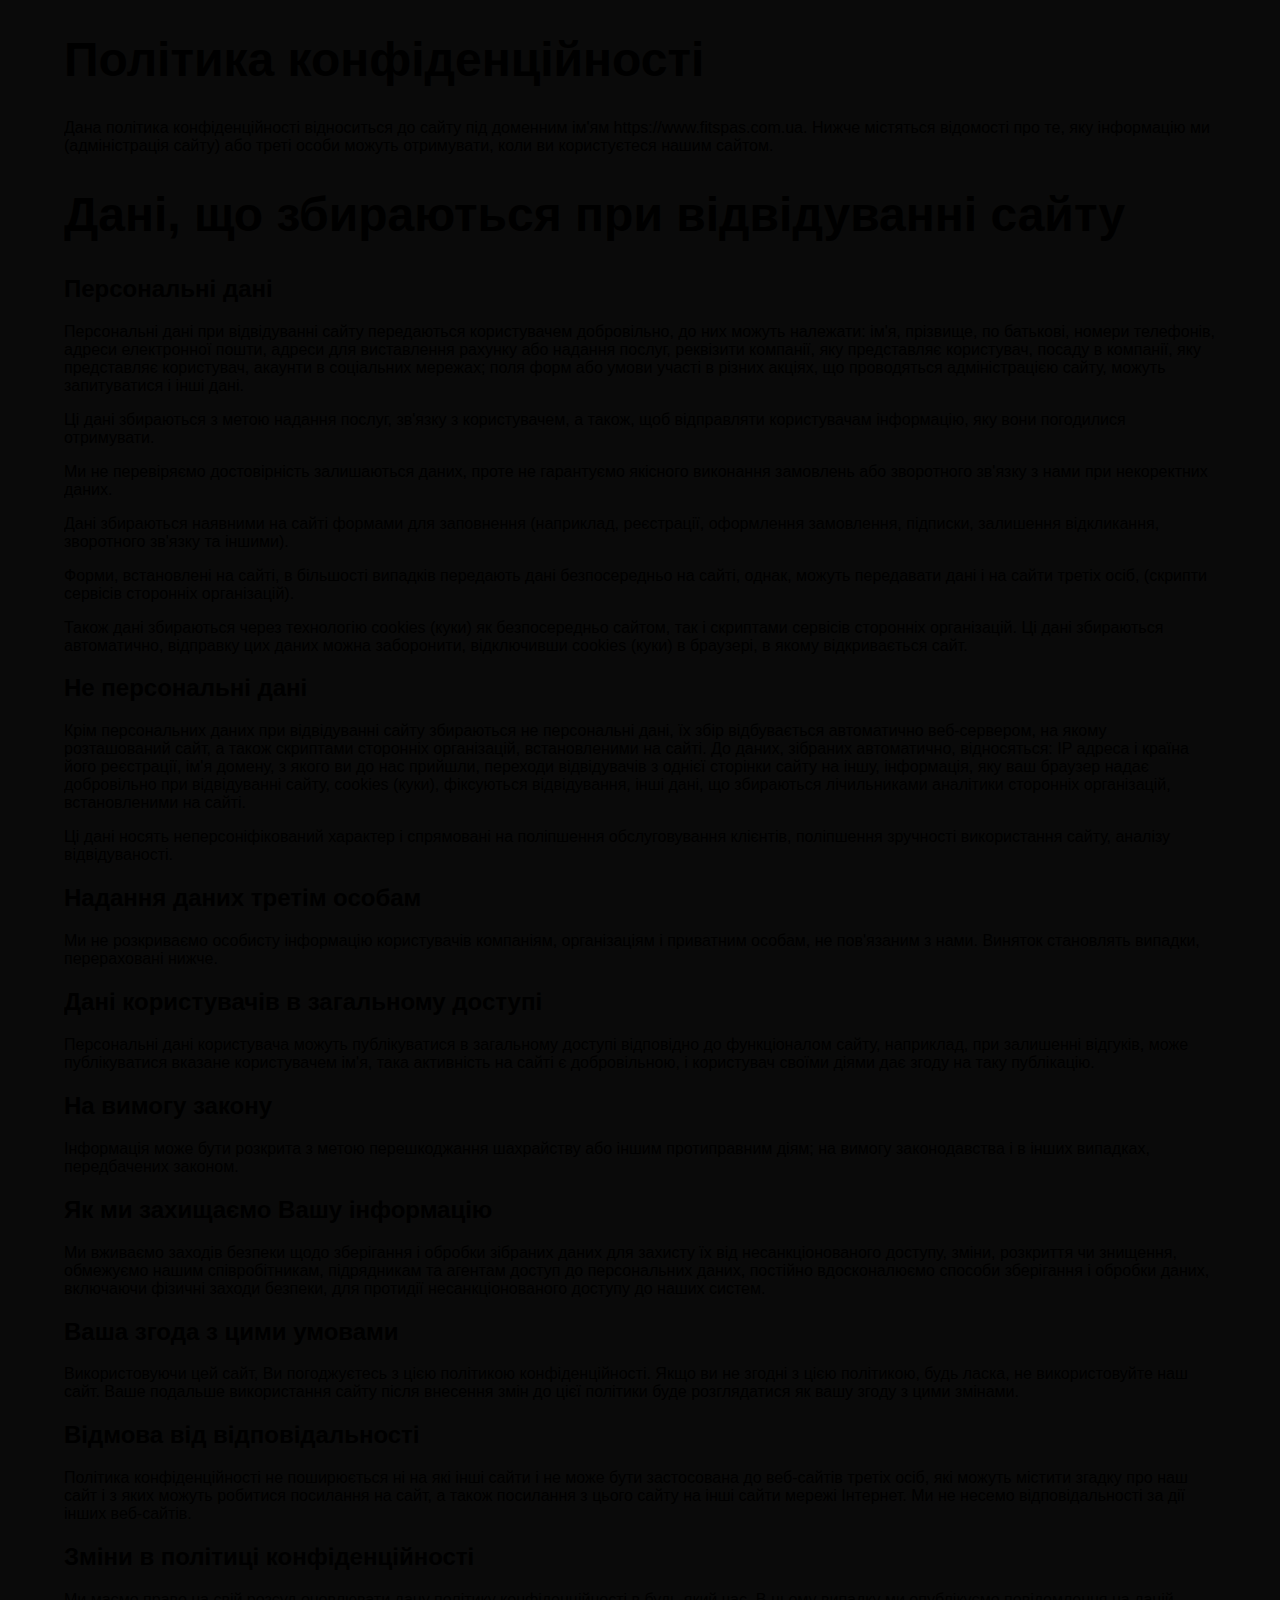
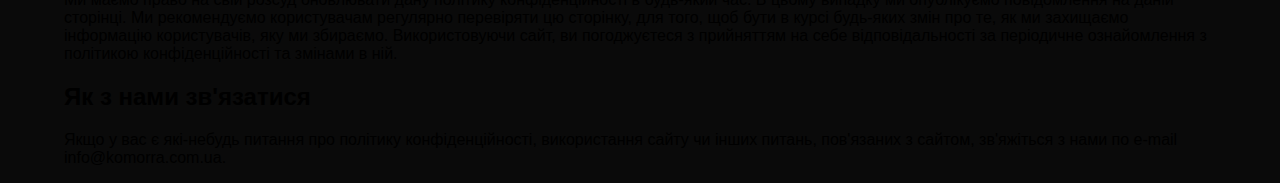
<file: confidential.html>
<!DOCTYPE html>
<html lang="en">
<head>
    <meta charset="UTF-8">
    <meta name="viewport" content="width=device-width, initial-scale=1.0">
    <link rel="stylesheet" href="assets/css/style.css">
    <link rel="stylesheet" href="assets/css/media.css">
    <title>Confidentiality</title>
</head>
<body class="conf-page">
 <div class="container">
    <main>
        <h1>
            Політика конфіденційності
        </h1>
        <p>
            Дана політика конфіденційності відноситься до сайту під доменним ім'ям https://www.fitspas.com.ua. Нижче містяться відомості про те, яку інформацію ми (адміністрація сайту) або треті особи можуть отримувати, коли ви користуєтеся нашим сайтом.
        </p>
        <h1>
            Дані, що збираються при відвідуванні сайту
        </h1>
        <h2>
            Персональні дані
        </h2>
        <p>
            Персональні дані при відвідуванні сайту передаються користувачем добровільно, до них можуть належати: ім'я, прізвище, по батькові, номери телефонів, адреси електронної пошти, адреси для виставлення рахунку або надання послуг, реквізити компанії, яку представляє користувач, посаду в компанії, яку представляє користувач, акаунти в соціальних мережах; поля форм або умови участі в різних акціях, що проводяться адміністрацією сайту, можуть запитуватися і інші дані.
        </p>
        <p>
            Ці дані збираються з метою надання послуг, зв'язку з користувачем, а також, щоб відправляти користувачам інформацію, яку вони погодилися отримувати.
        </p>
        <p>
            Ми не перевіряємо достовірність залишаються даних, проте не гарантуємо якісного виконання замовлень або зворотного зв'язку з нами при некоректних даних.
        </p>
        <p>
            Дані збираються наявними на сайті формами для заповнення (наприклад, реєстрації, оформлення замовлення, підписки, залишення відкликання, зворотного зв'язку та іншими).
        </p>
        <p>
            Форми, встановлені на сайті, в більшості випадків передають дані безпосередньо на сайті, однак, можуть передавати дані і на сайти третіх осіб, (скрипти сервісів сторонніх організацій).
        </p>
        <p>
            Також дані збираються через технологію cookies (куки) як безпосередньо сайтом, так і скриптами сервісів сторонніх організацій. Ці дані збираються автоматично, відправку цих даних можна заборонити, відключивши cookies (куки) в браузері, в якому відкривається сайт.
        </p>
        <h2>
            Не персональні дані
        </h2>
        <p>Крім персональних даних при відвідуванні сайту збираються не персональні дані, їх збір відбувається автоматично веб-сервером, на якому розташований сайт, а також скриптами сторонніх організацій, встановленими на сайті. До даних, зібраних автоматично, відносяться: IP адреса і країна його реєстрації, ім'я домену, з якого ви до нас прийшли, переходи відвідувачів з однієї сторінки сайту на іншу, інформація, яку ваш браузер надає добровільно при відвідуванні сайту, cookies (куки), фіксуються відвідування, інші дані, що збираються лічильниками аналітики сторонніх організацій, встановленими на сайті.</p>
        <p>Ці дані носять неперсоніфікований характер і спрямовані на поліпшення обслуговування клієнтів, поліпшення зручності використання сайту, аналізу відвідуваності.</p>
       <h2>
        Надання даних третім особам
       </h2>
       <p>
        Ми не розкриваємо особисту інформацію користувачів компаніям, організаціям і приватним особам, не пов'язаним з нами. Виняток становлять випадки, перераховані нижче.
       </p>
       <h2>
        Дані користувачів в загальному доступі
       </h2>
       <p>
        Персональні дані користувача можуть публікуватися в загальному доступі відповідно до функціоналом сайту, наприклад, при залишенні відгуків, може публікуватися вказане користувачем ім'я, така активність на сайті є добровільною, і користувач своїми діями дає згоду на таку публікацію.
       </p>
       <h2>
        На вимогу закону
       </h2>
       <p>
        Інформація може бути розкрита з метою перешкоджання шахрайству або іншим протиправним діям; на вимогу законодавства і в інших випадках, передбачених законом.
       </p>
       <h2>
        Як ми захищаємо Вашу інформацію
       </h2>
       <p>
        Ми вживаємо заходів безпеки щодо зберігання і обробки зібраних даних для захисту їх від несанкціонованого доступу, зміни, розкриття чи знищення, обмежуємо нашим співробітникам, підрядникам та агентам доступ до персональних даних, постійно вдосконалюємо способи зберігання і обробки даних, включаючи фізичні заходи безпеки, для протидії несанкціонованого доступу до наших систем.
       </p>
       <h2>
        Ваша згода з цими умовами
       </h2>
       <p>
        Використовуючи цей сайт, Ви погоджуєтесь з цією політикою конфіденційності. Якщо ви не згодні з цією політикою, будь ласка, не використовуйте наш сайт. Ваше подальше використання сайту після внесення змін до цієї політики буде розглядатися як вашу згоду з цими змінами.
       </p>
       <h2>
        Відмова від відповідальності
       </h2>
       <p>
        Політика конфіденційності не поширюється ні на які інші сайти і не може бути застосована до веб-сайтів третіх осіб, які можуть містити згадку про наш сайт і з яких можуть робитися посилання на сайт, а також посилання з цього сайту на інші сайти мережі Інтернет. Ми не несемо відповідальності за дії інших веб-сайтів.
       </p>
       <h2>
        Зміни в політиці конфіденційності
       </h2>
       <p>
        Ми маємо право на свій розсуд оновлювати дану політику конфіденційності в будь-який час. В цьому випадку ми опублікуємо повідомлення на даній сторінці. Ми рекомендуємо користувачам регулярно перевіряти цю сторінку, для того, щоб бути в курсі будь-яких змін про те, як ми захищаємо інформацію користувачів, яку ми збираємо. Використовуючи сайт, ви погоджуєтеся з прийняттям на себе відповідальності за періодичне ознайомлення з політикою конфіденційності та змінами в ній.
       </p>
       <h2>
        Як з нами зв'язатися
       </h2>
       <p>
        Якщо у вас є які-небудь питання про політику конфіденційності, використання сайту чи інших питань, пов'язаних з сайтом, зв'яжіться з нами по e-mail info@komorra.com.ua.
       </p>
    </main>
 </div>
</body>
</html>
</file>
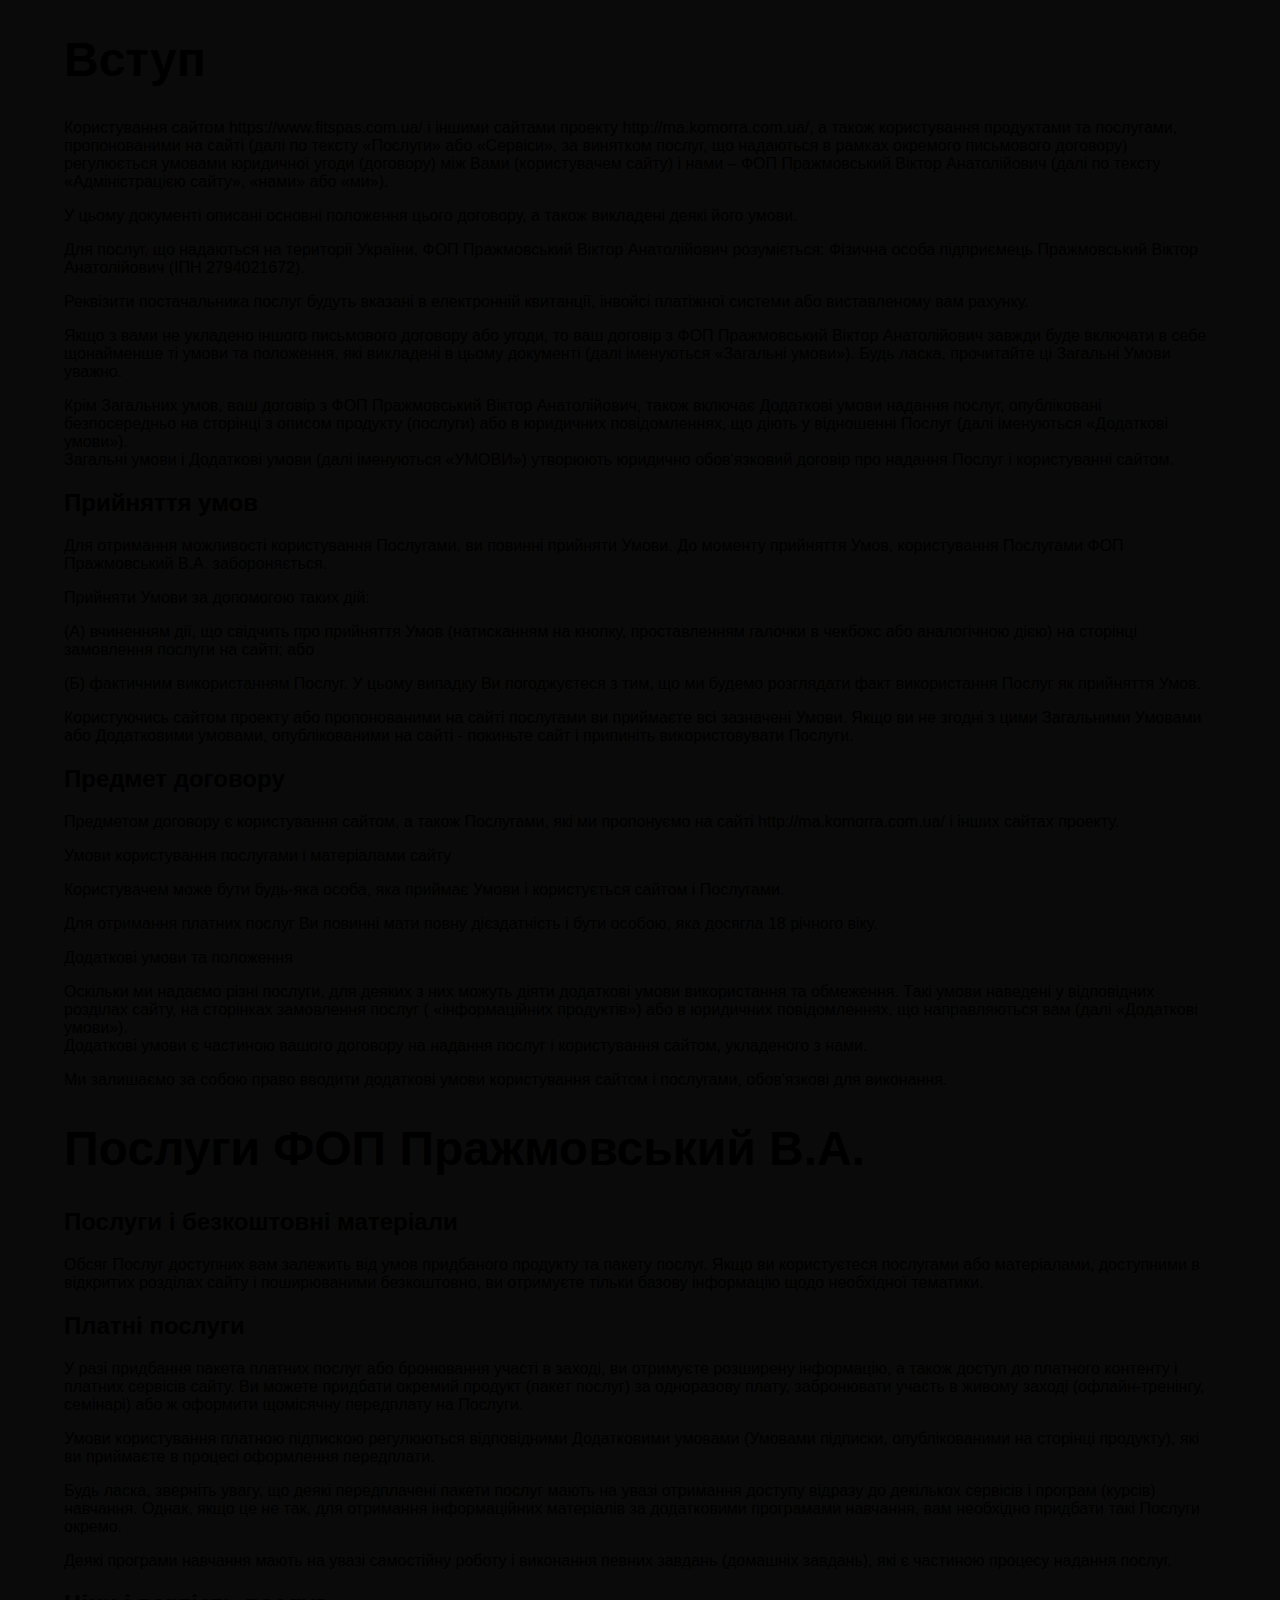
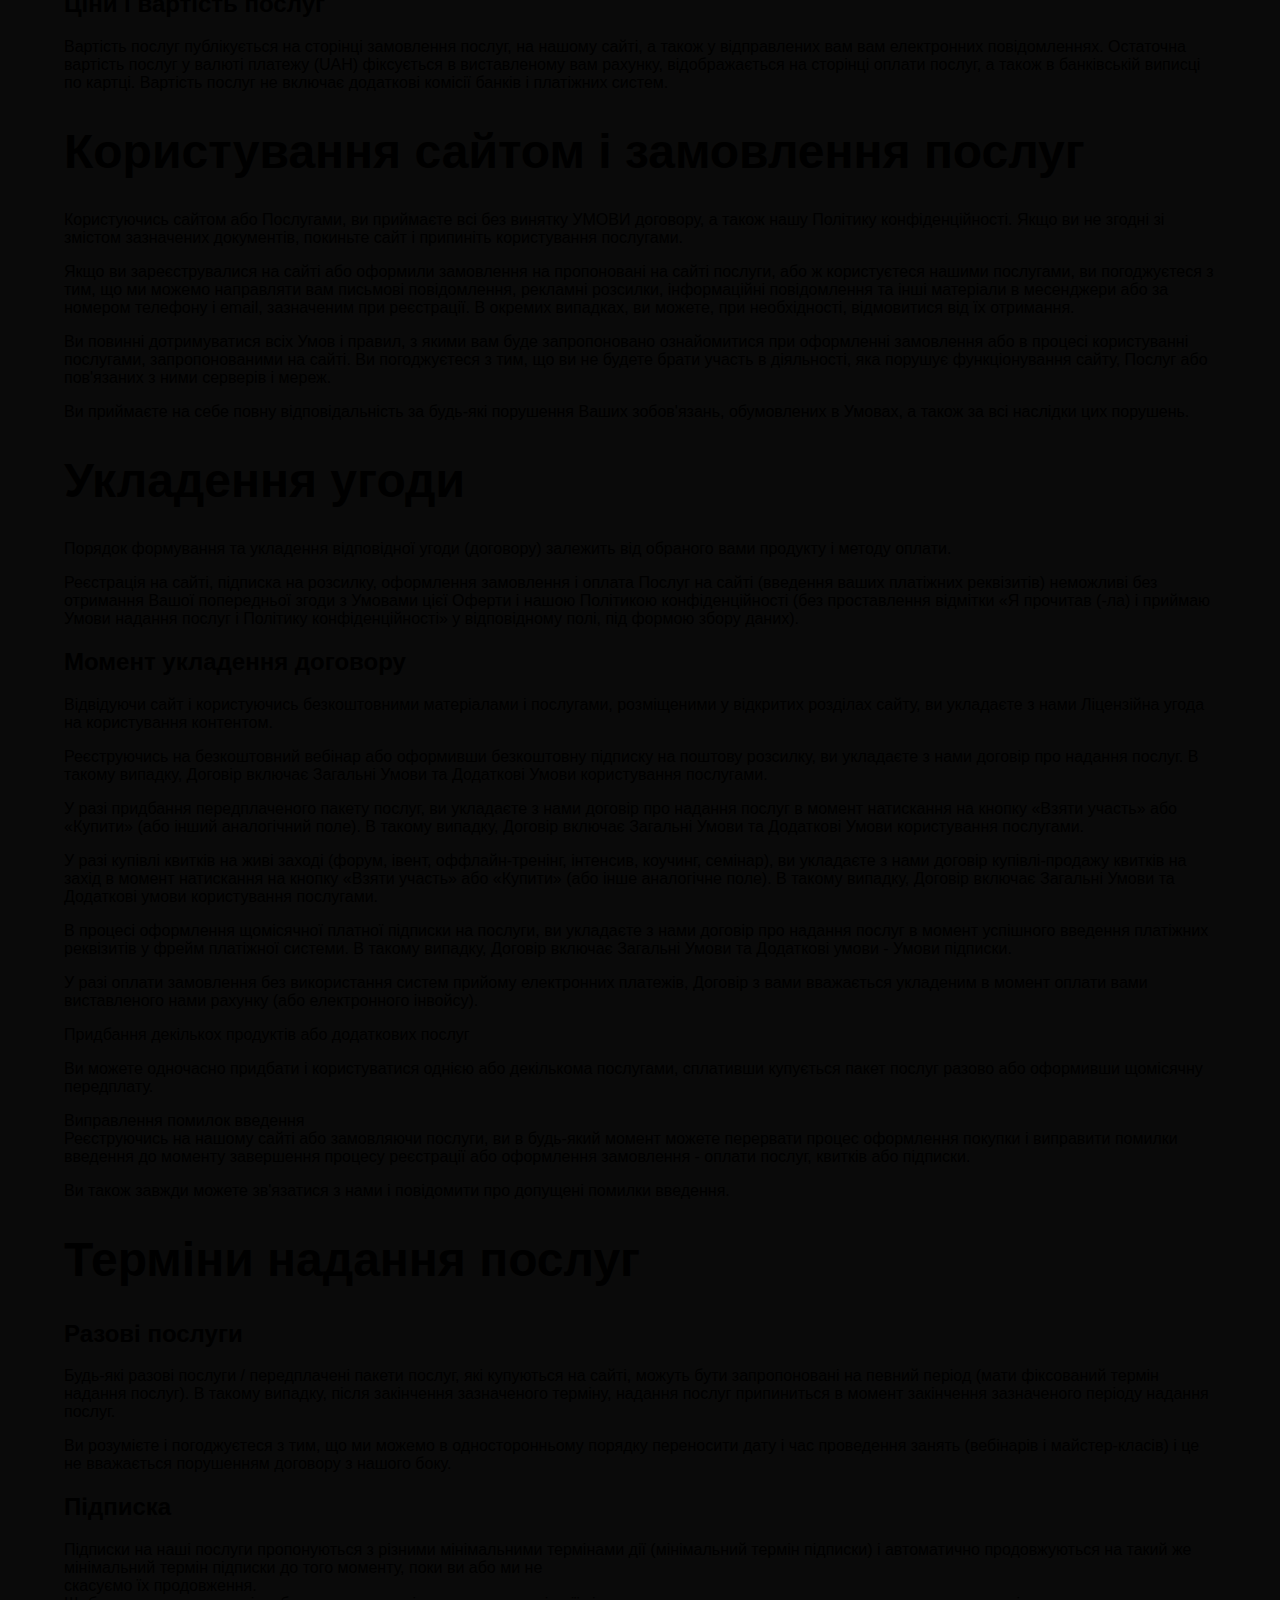
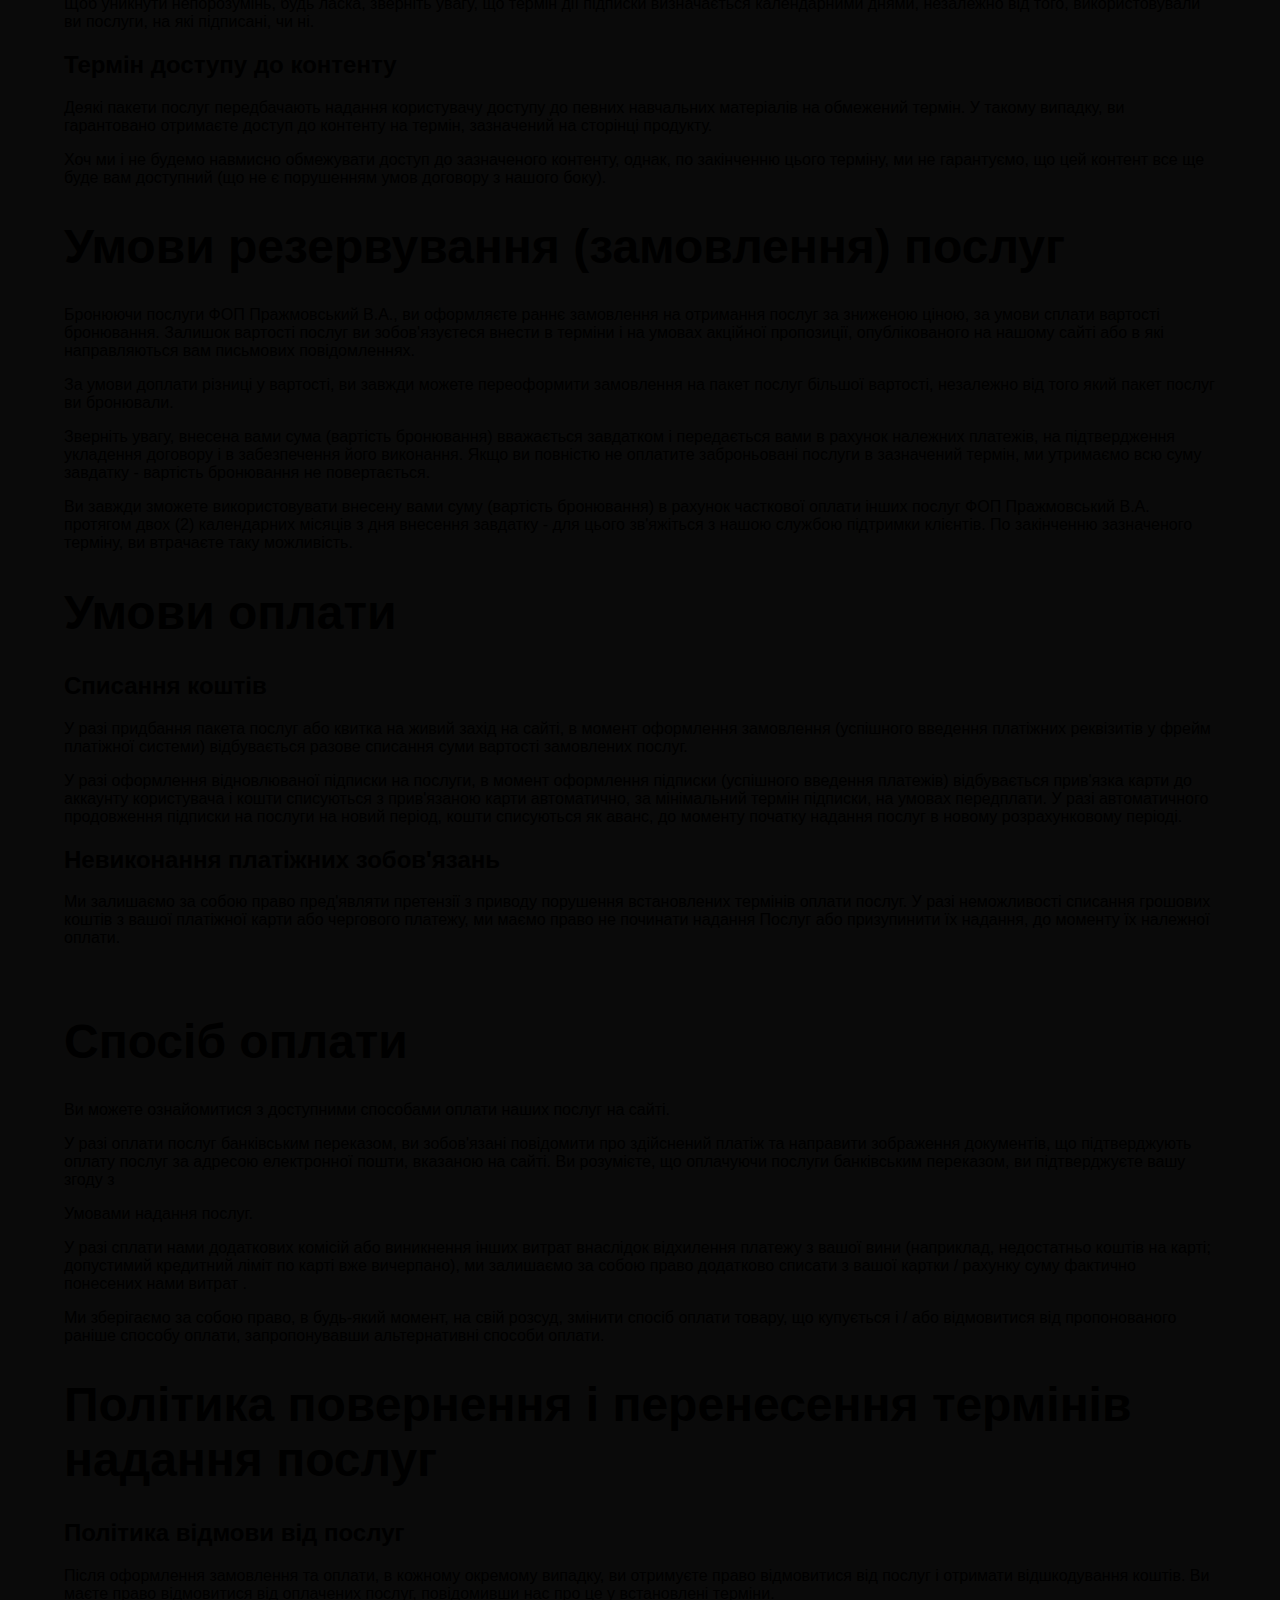
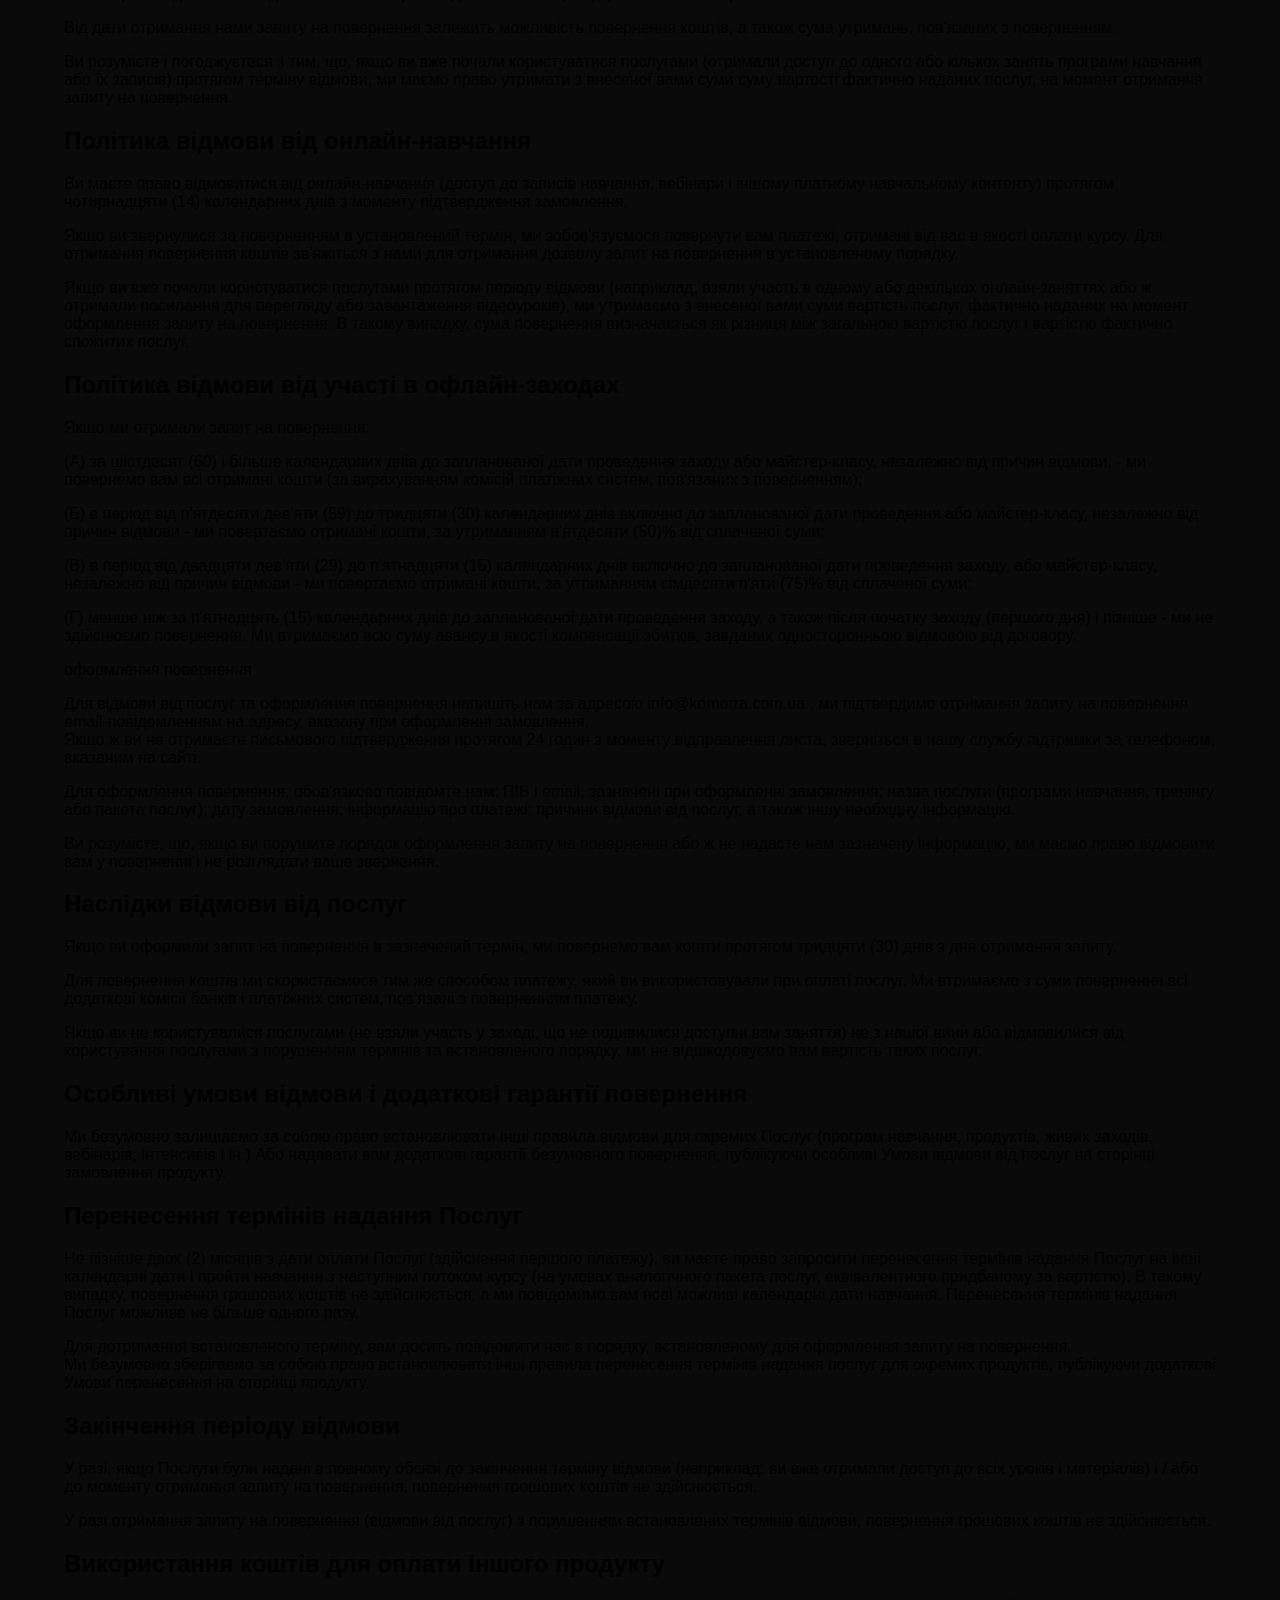
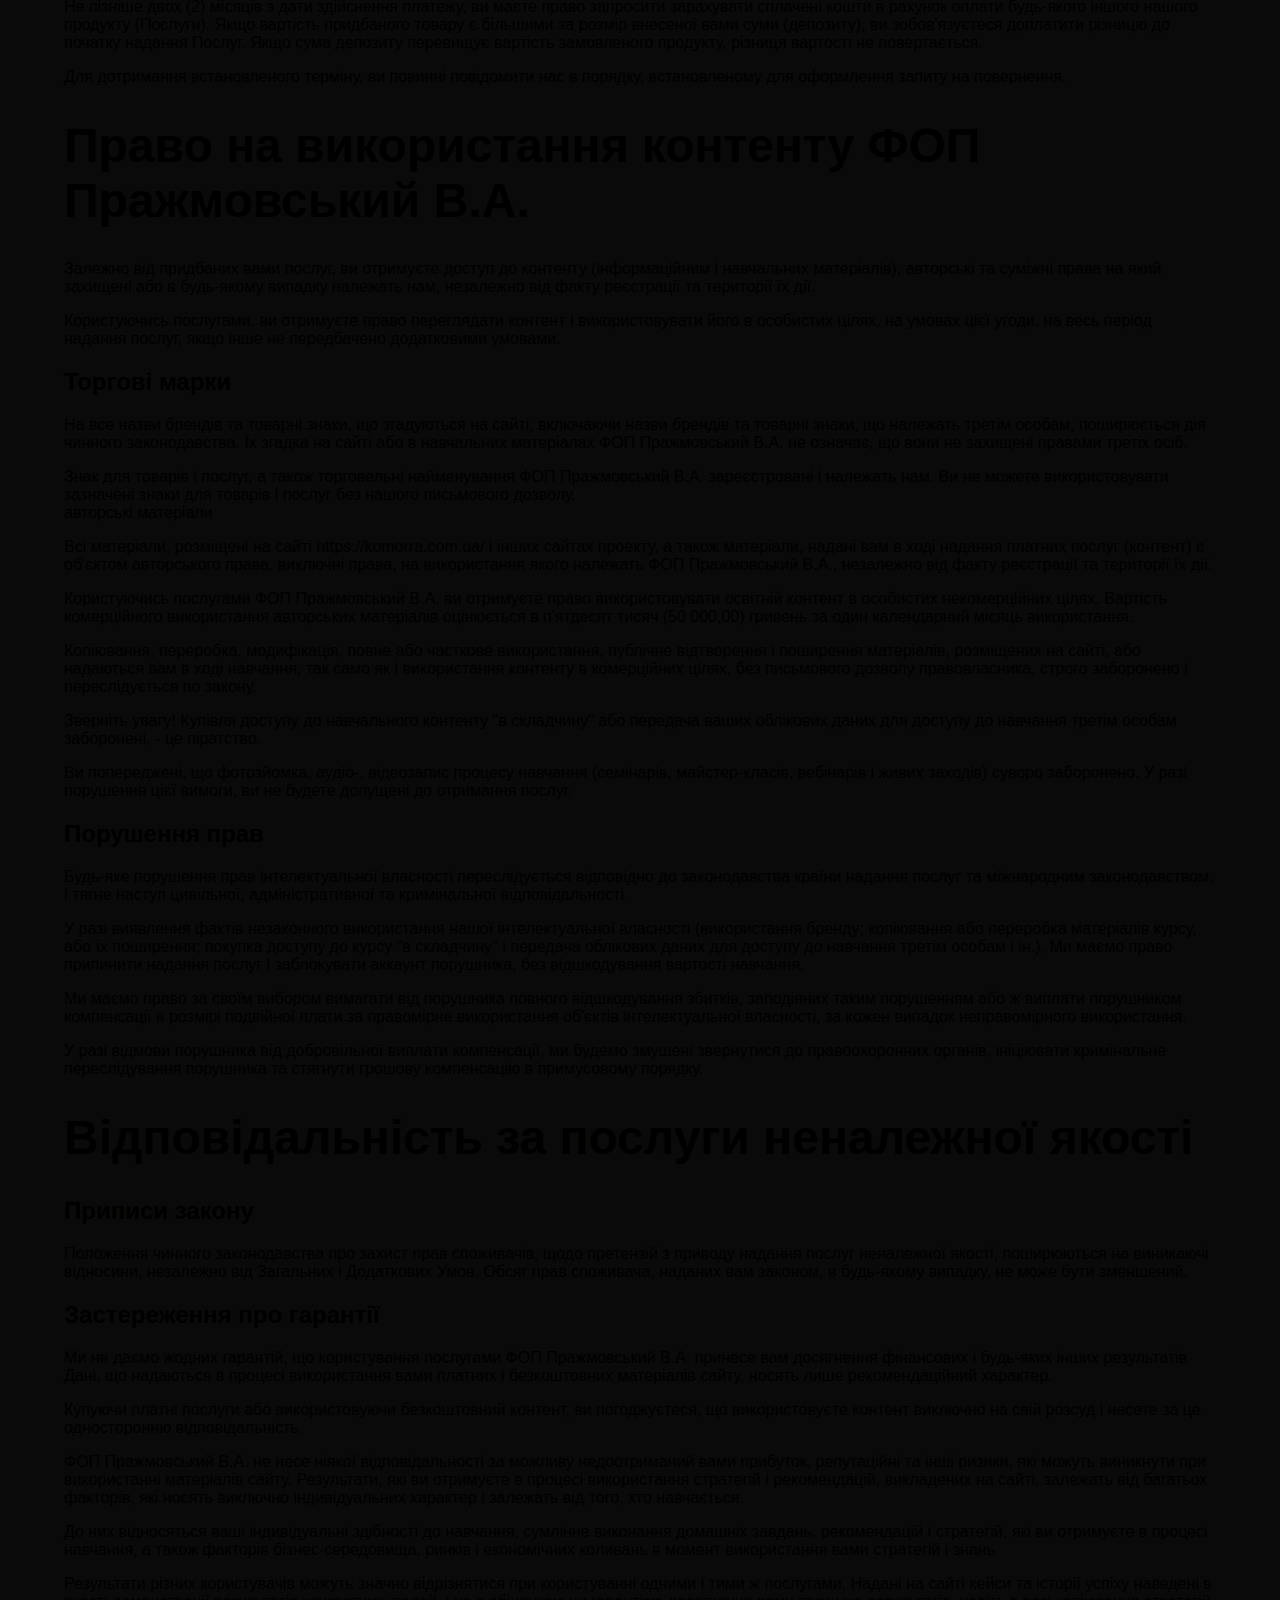
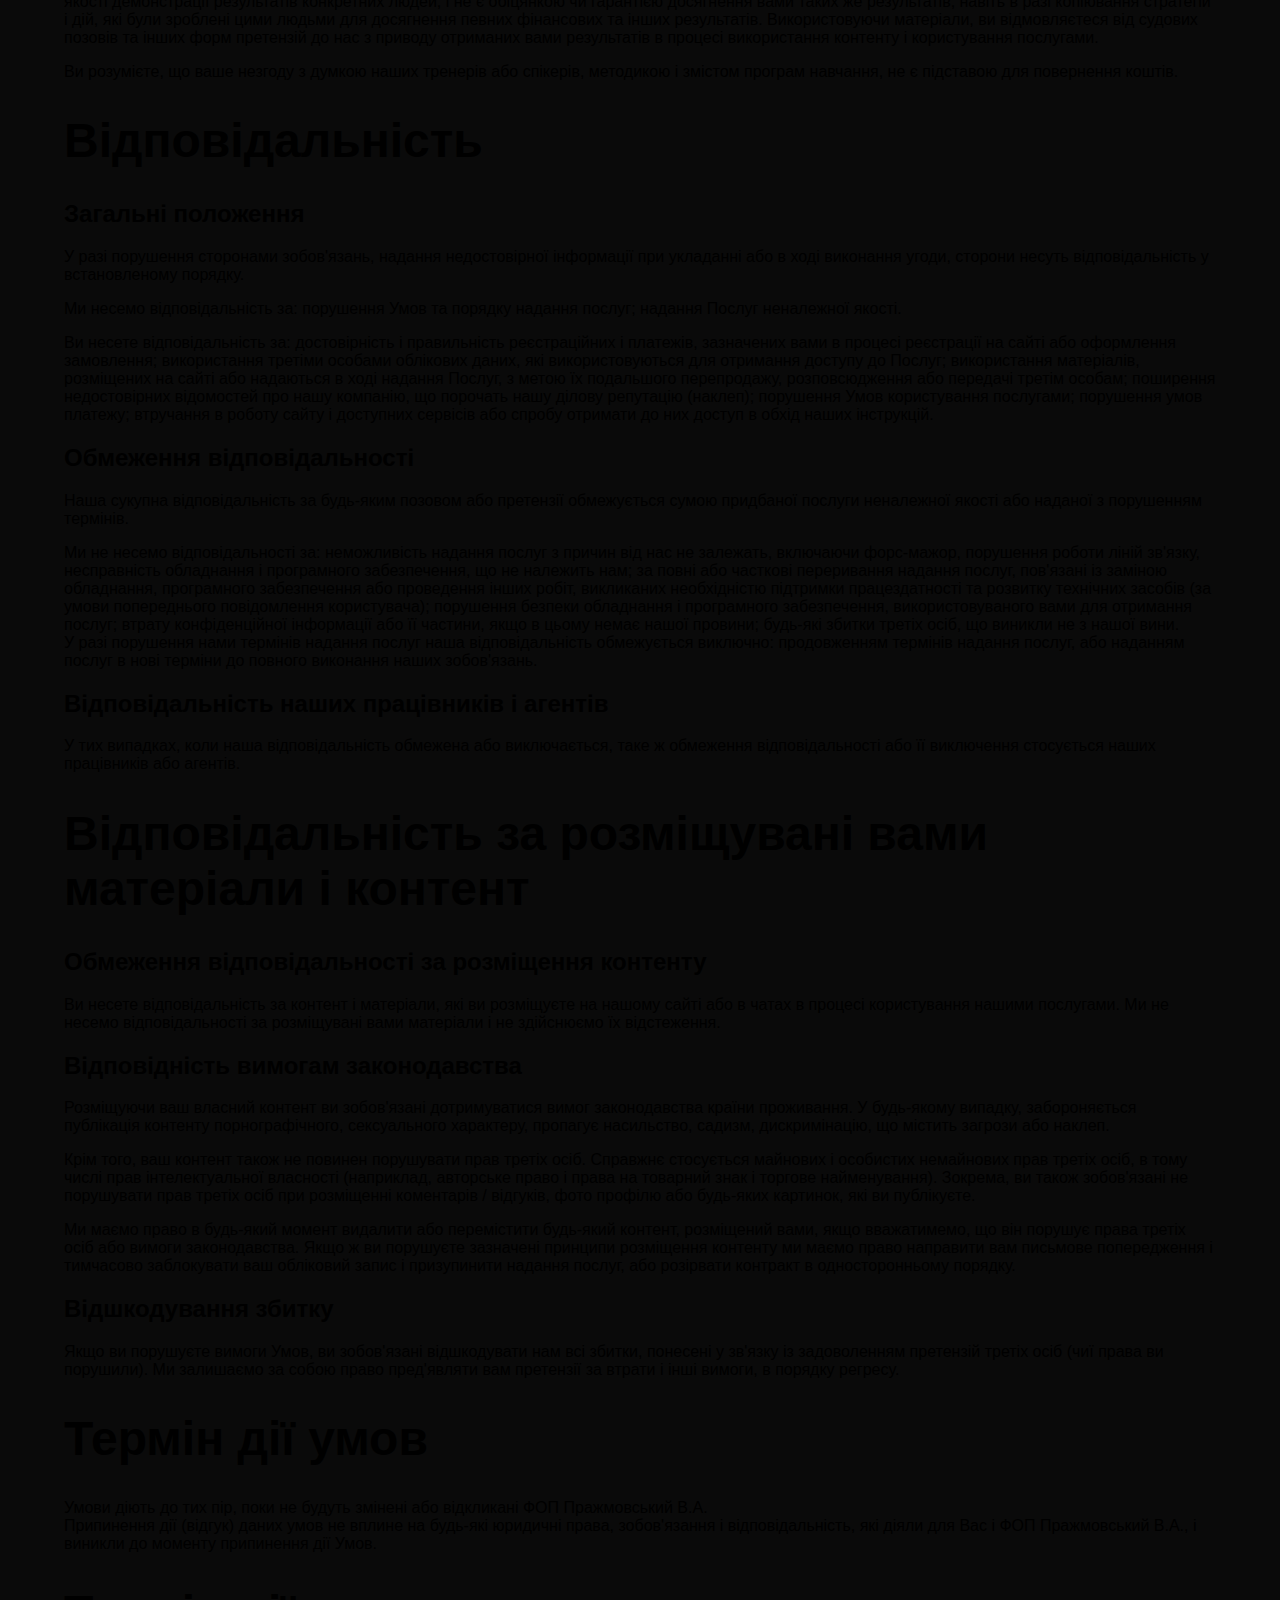
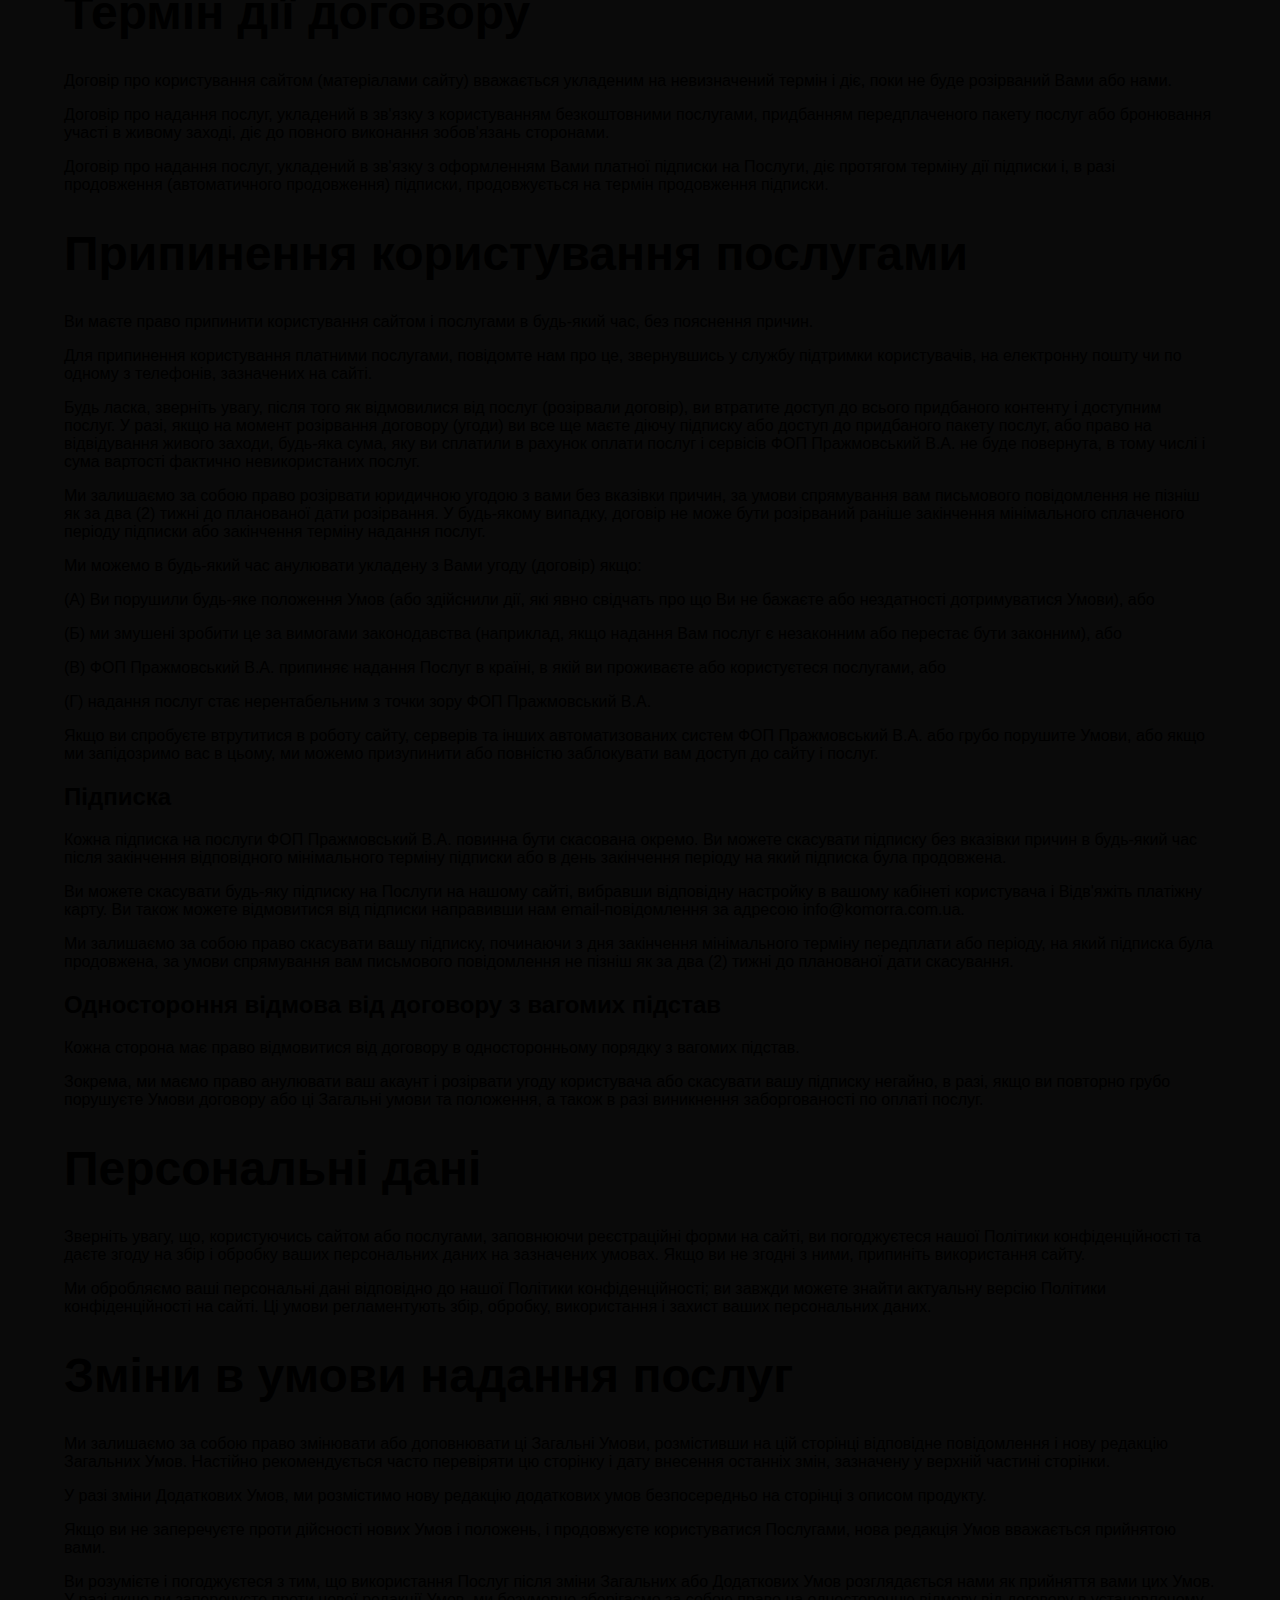
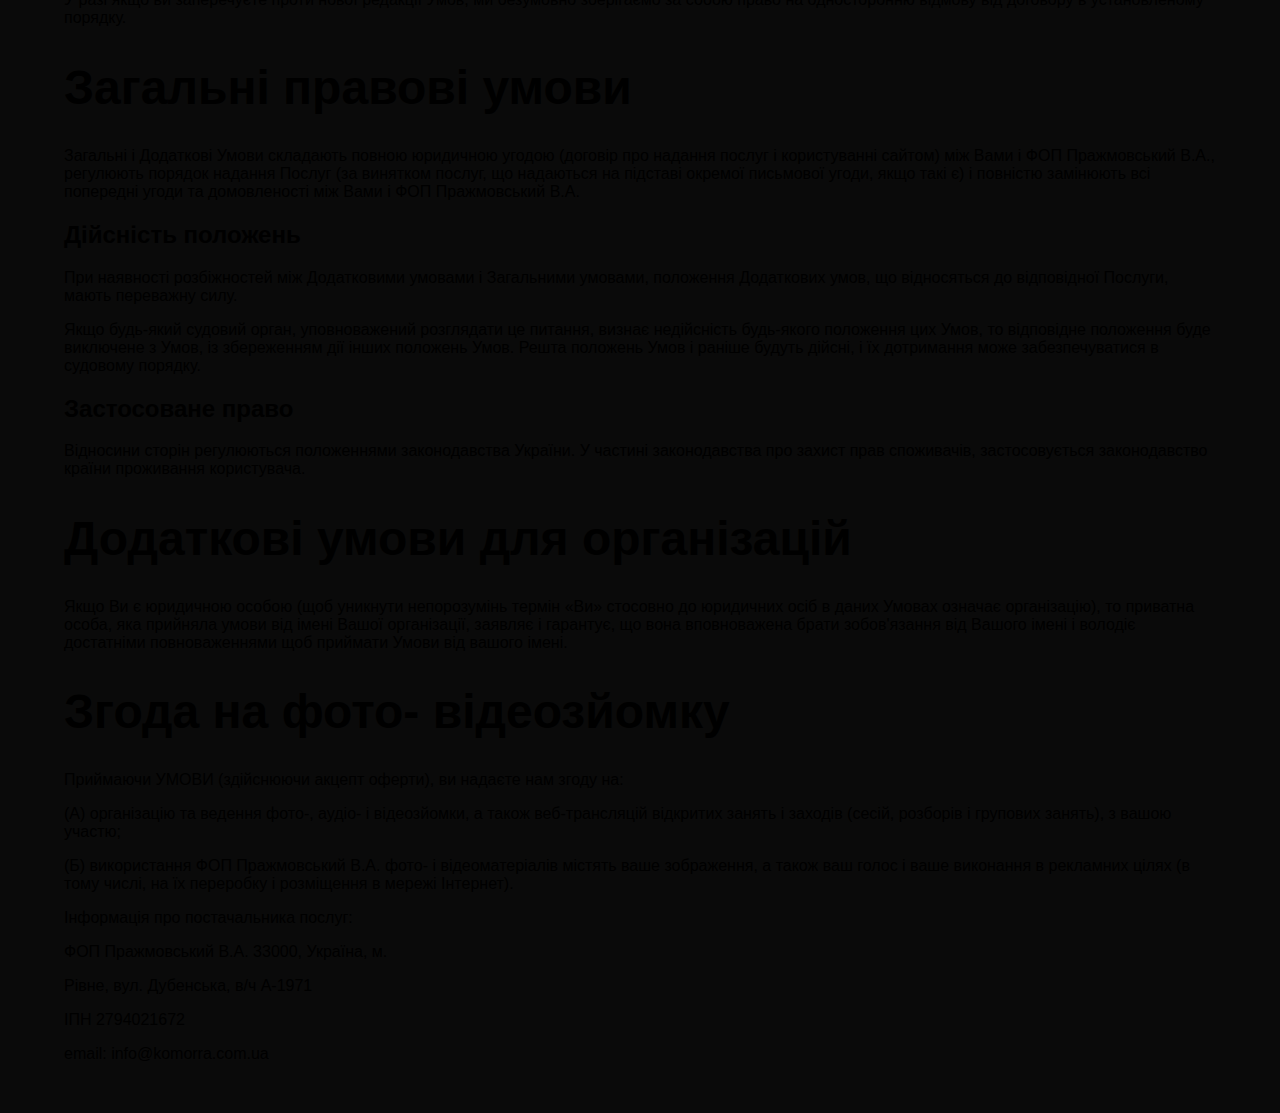
<file: services-rules.html>
<!DOCTYPE html>
<html lang="en">
<head>
    <meta charset="UTF-8">
    <meta name="viewport" content="width=device-width, initial-scale=1.0">
    <link rel="stylesheet" href="assets/css/style.css">
    <link rel="stylesheet" href="assets/css/media.css">
    <title>Offer</title>
</head>
<body class="conf-page">
   <div class="container">
    <h1>Вступ</h1>

<p>Користування сайтом https://www.fitspas.com.ua/ і іншими сайтами проекту http://ma.komorra.com.ua/, а також користування продуктами та послугами, пропонованими на сайті (далі по тексту «Послуги» або «Сервіси», за винятком послуг, що надаються в рамках окремого письмового договору) регулюється умовами юридичної угоди (договору) між Вами (користувачем сайту) і нами – ФОП Пражмовський Віктор Анатолійович (далі по тексту «Адміністрацією сайту», «нами» або «ми»).</p>

<p>У цьому документі описані основні положення цього договору, а також викладені деякі його умови.</p>

<p>Для послуг, що надаються на території України, ФОП Пражмовський Віктор Анатолійович розуміється: Фізична особа підприємець Пражмовський Віктор Анатолійович (ІПН 2794021672).</p>

<p>Реквізити постачальника послуг будуть вказані в електронній квитанції, інвойсі платіжної системи або виставленому вам рахунку.</p>

<p>Якщо з вами не укладено іншого письмового договору або угоди, то ваш договір з ФОП Пражмовський Віктор Анатолійович завжди буде включати в себе щонайменше ті умови та положення, які викладені в цьому документі (далі іменуються «Загальні умови»). Будь ласка, прочитайте ці Загальні Умови уважно.</p>

<p>Крім Загальних умов, ваш договір з ФОП Пражмовський Віктор Анатолійович, також включає Додаткові умови надання послуг, опубліковані безпосередньо на сторінці з описом продукту (послуги) або в юридичних повідомленнях, що діють у відношенні Послуг (далі іменуються «Додаткові умови»).<br>
Загальні умови і Додаткові умови (далі іменуються «УМОВИ») утворюють юридично обов'язковий договір про надання Послуг і користуванні сайтом. </p>

<h2>Прийняття умов </h2>

<p>Для отримання можливості користування Послугами, ви повинні прийняти Умови. До моменту прийняття Умов, користування Послугами ФОП Пражмовський В.А. забороняється.</p>

<p>Прийняти Умови за допомогою таких дій:</p>

<p>(А) вчиненням дії, що свідчить про прийняття Умов (натисканням на кнопку, проставленням галочки в чекбокс або аналогічною дією) на сторінці замовлення послуги на сайті; або</p>

<p>(Б) фактичним використанням Послуг. У цьому випадку Ви погоджуєтеся з тим, що ми будемо розглядати факт використання Послуг як прийняття Умов.</p>

<p>Користуючись сайтом проекту або пропонованими на сайті послугами ви приймаєте всі зазначені Умови. Якщо ви не згодні з цими Загальними Умовами або Додатковими умовами, опублікованими на сайті - покиньте сайт і припиніть використовувати Послуги. </p>

<h2>
    Предмет договору 
</h2>

<p>Предметом договору є користування сайтом, а також Послугами, які ми пропонуємо на сайті http://ma.komorra.com.ua/ і інших сайтах проекту.</p>

<p>Умови користування послугами і матеріалами сайту</p>

<p>Користувачем може бути будь-яка особа, яка приймає Умови і користується сайтом і Послугами.</p>

<p>Для отримання платних послуг Ви повинні мати повну дієздатність і бути особою, яка досягла 18 річного віку.</p>

<p>Додаткові умови та положення</p>

<p>Оскільки ми надаємо різні послуги, для деяких з них можуть діяти додаткові умови використання та обмеження. Такі умови наведені у відповідних розділах сайту, на сторінках замовлення послуг ( «інформаційних продуктів») або в юридичних повідомленнях, що направляються вам (далі «Додаткові умови»). <br>
Додаткові умови є частиною вашого договору на надання послуг і користування сайтом, укладеного з нами.</p>

<p>Ми залишаємо за собою право вводити додаткові умови користування сайтом і послугами, обов'язкові для виконання.</p>

<h1>Послуги ФОП Пражмовський В.А. </h1>

<h2>Послуги і безкоштовні матеріали </h2>

<p>Обсяг Послуг доступних вам залежить від умов придбаного продукту та пакету послуг. Якщо ви користуєтеся послугами або матеріалами, доступними в відкритих розділах сайту і поширюваними безкоштовно, ви отримуєте тільки базову інформацію щодо необхідної тематики.</p>

<h2>Платні послуги</h2>

<p>У разі придбання пакета платних послуг або бронювання участі в заході, ви отримуєте розширену інформацію, а також доступ до платного контенту і платних сервісів сайту. Ви можете придбати окремий продукт (пакет послуг) за одноразову плату, забронювати участь в живому заході (офлайн-тренінгу, семінарі) або ж оформити щомісячну передплату на Послуги.</p>

<p>Умови користування платною підпискою регулюються відповідними Додатковими умовами (Умовами підписки, опублікованими на сторінці продукту), які ви приймаєте в процесі оформлення передплати.</p>

<p>Будь ласка, зверніть увагу, що деякі передплачені пакети послуг мають на увазі отримання доступу відразу до декількох сервісів і програм (курсів) навчання. Однак, якщо це не так, для отримання інформаційних матеріалів за додатковими програмами навчання, вам необхідно придбати такі Послуги окремо.</p>

<p>Деякі програми навчання мають на увазі самостійну роботу і виконання певних завдань (домашніх завдань), які є частиною процесу надання послуг.</p>

<h2>
    Ціни і вартість послуг
</h2>

<p>Вартість послуг публікується на сторінці замовлення послуг, на нашому сайті, а також у відправлених вам вам електронних повідомленнях. Остаточна вартість послуг у валюті платежу (UAH) фіксується в виставленому вам рахунку, відображається на сторінці оплати послуг, а також в банківській виписці по картці. Вартість послуг не включає додаткові комісії банків і платіжних систем.</p>

<h1>
    Користування сайтом і замовлення послуг 
</h1>

<p>Користуючись сайтом або Послугами, ви приймаєте всі без винятку УМОВИ договору, а також нашу Політику конфіденційності. Якщо ви не згодні зі змістом зазначених документів, покиньте сайт і припиніть користування послугами.</p>

<p>Якщо ви зареєструвалися на сайті або оформили замовлення на пропоновані на сайті послуги, або ж користуєтеся нашими послугами, ви погоджуєтеся з тим, що ми можемо направляти вам письмові повідомлення, рекламні розсилки, інформаційні повідомлення та інші матеріали в месенджери або за номером телефону і email, зазначеним при реєстрації. В окремих випадках, ви можете, при необхідності, відмовитися від їх отримання.</p>

<p>Ви повинні дотримуватися всіх Умов і правил, з якими вам буде запропоновано ознайомитися при оформленні замовлення або в процесі користуванні послугами, запропонованими на сайті. Ви погоджуєтеся з тим, що ви не будете брати участь в діяльності, яка порушує функціонування сайту, Послуг або пов'язаних з ними серверів і мереж.</p>

<p>Ви приймаєте на себе повну відповідальність за будь-які порушення Ваших зобов'язань, обумовлених в Умовах, а також за всі наслідки цих порушень.</p>

<h1>
    Укладення угоди 
</h1>

<p>Порядок формування та укладення відповідної угоди (договору) залежить від обраного вами продукту і методу оплати.</p>

<p>Реєстрація на сайті, підписка на розсилку, оформлення замовлення і оплата Послуг на сайті (введення ваших платіжних реквізитів) неможливі без отримання Вашої попередньої згоди з Умовами цієї Оферти і нашою Політикою конфіденційності (без проставлення відмітки «Я прочитав (-ла) і приймаю Умови надання послуг і Політику конфіденційності» у відповідному полі, під формою збору даних).</p>

<h2>
    Момент укладення договору
</h2>

<p>Відвідуючи сайт і користуючись безкоштовними матеріалами і послугами, розміщеними у відкритих розділах сайту, ви укладаєте з нами Ліцензійна угода на користування контентом.</p>

<p>Реєструючись на безкоштовний вебінар або оформивши безкоштовну підписку на поштову розсилку, ви укладаєте з нами договір про надання послуг. В такому випадку, Договір включає Загальні Умови та Додаткові Умови користування послугами.</p>

<p>У разі придбання передплаченого пакету послуг, ви укладаєте з нами договір про надання послуг в момент натискання на кнопку «Взяти участь» або «Купити» (або інший аналогічний поле). В такому випадку, Договір включає Загальні Умови та Додаткові Умови користування послугами.</p>

<p>У разі купівлі квитків на живі заході (форум, івент, оффлайн-тренінг, інтенсив, коучинг, семінар), ви укладаєте з нами договір купівлі-продажу квитків на захід в момент натискання на кнопку «Взяти участь» або «Купити» (або інше аналогічне поле). В такому випадку, Договір включає Загальні Умови та Додаткові умови користування послугами.</p>

<p>В процесі оформлення щомісячної платної підписки на послуги, ви укладаєте з нами договір про надання послуг в момент успішного введення платіжних реквізитів у фрейм платіжної системи. В такому випадку, Договір включає Загальні Умови та Додаткові умови - Умови підписки.</p>

<p>У разі оплати замовлення без використання систем прийому електронних платежів, Договір з вами вважається укладеним в момент оплати вами виставленого нами рахунку (або електронного інвойсу).</p>

<p>Придбання декількох продуктів або додаткових послуг</p>

<p>Ви можете одночасно придбати і користуватися однією або декількома послугами, сплативши купується пакет послуг разово або оформивши щомісячну передплату.</p>

<p>Виправлення помилок введення<br>
Реєструючись на нашому сайті або замовляючи послуги, ви в будь-який момент можете перервати процес оформлення покупки і виправити помилки введення до моменту завершення процесу реєстрації або оформлення замовлення - оплати послуг, квитків або підписки.</p>

<p>Ви також завжди можете зв'язатися з нами і повідомити про допущені помилки введення.</p>

<h1>
    Терміни надання послуг
</h1>

<h2>Разові послуги</h2>

<p>Будь-які разові послуги / передплачені пакети послуг, які купуються на сайті, можуть бути запропоновані на певний період (мати фіксований термін надання послуг). В такому випадку, після закінчення зазначеного терміну, надання послуг припиниться в момент закінчення зазначеного періоду надання послуг.</p>

<p>Ви розумієте і погоджуєтеся з тим, що ми можемо в односторонньому порядку переносити дату і час проведення занять (вебінарів і майстер-класів) і це не вважається порушенням договору з нашого боку.</p>

<h2>
    Підписка
</h2>

<p>Підписки на наші послуги пропонуються з різними мінімальними термінами дії (мінімальний термін підписки) і автоматично продовжуються на такий же мінімальний термін підписки до того моменту, поки ви або ми не <br>
скасуємо їх продовження.<br>
Щоб уникнути непорозумінь, будь ласка, зверніть увагу, що термін дії підписки визначається календарними днями, незалежно від того, використовували ви послуги, на які підписані, чи ні.</p>

<h2>
    Термін доступу до контенту
</h2>

<p>Деякі пакети послуг передбачають надання користувачу доступу до певних навчальних матеріалів на обмежений термін. У такому випадку, ви гарантовано отримаєте доступ до контенту на термін, зазначений на сторінці продукту.</p>

<p>Хоч ми і не будемо навмисно обмежувати доступ до зазначеного контенту, однак, по закінченню цього терміну, ми не гарантуємо, що цей контент все ще буде вам доступний (що не є порушенням умов договору з нашого боку).</p>

<h1>
    Умови резервування (замовлення) послуг 
</h1>

<p>Бронюючи послуги ФОП Пражмовський В.А., ви оформляєте раннє замовлення на отримання послуг за зниженою ціною, за умови сплати вартості бронювання. Залишок вартості послуг ви зобов'язуєтеся внести в терміни і на умовах акційної пропозиції, опублікованого на нашому сайті або в які направляються вам письмових повідомленнях.</p>

<p>За умови доплати різниці у вартості, ви завжди можете переоформити замовлення на пакет послуг більшої вартості, незалежно від того який пакет послуг ви бронювали.</p>

<p>Зверніть увагу, внесена вами сума (вартість бронювання) вважається завдатком і передається вами в рахунок належних платежів, на підтвердження укладення договору і в забезпечення його виконання. Якщо ви повністю не оплатите заброньовані послуги в зазначений термін, ми утримаємо всю суму завдатку - вартість бронювання не повертається.</p>

<p>Ви завжди зможете використовувати внесену вами суму (вартість бронювання) в рахунок часткової оплати інших послуг ФОП Пражмовський В.А. протягом двох (2) календарних місяців з дня внесення завдатку - для цього зв'яжіться з нашою службою підтримки клієнтів. По закінченню зазначеного терміну, ви втрачаєте таку можливість.</p>

<h1>
    Умови оплати 
</h1>

<h2>Списання коштів</h2>

<p>У разі придбання пакета послуг або квитка на живий захід на сайті, в момент оформлення замовлення (успішного введення платіжних реквізитів у фрейм платіжної системи) відбувається разове списання суми вартості замовлених послуг.</p>

<p>У разі оформлення відновлюваної підписки на послуги, в момент оформлення підписки (успішного введення платежів) відбувається прив'язка карти до аккаунту користувача і кошти списуються з прив'язаною карти автоматично, за мінімальний термін підписки, на умовах передплати. У разі автоматичного продовження підписки на послуги на новий період, кошти списуються як аванс, до моменту початку надання послуг в новому розрахунковому періоді.</p>

<h2>
    Невиконання платіжних зобов'язань
</h2>

<p>Ми залишаємо за собою право пред'являти претензії з приводу порушення встановлених термінів оплати послуг. У разі неможливості списання грошових коштів з вашої платіжної карти або чергового платежу, ми маємо право не починати надання Послуг або призупинити їх надання, до моменту їх належної оплати.</p>

<br>
<h1>
    Спосіб оплати 
</h1>

<p>Ви можете ознайомитися з доступними способами оплати наших послуг на сайті.</p>

<p>У разі оплати послуг банківським переказом, ви зобов'язані повідомити про здійснений платіж та направити зображення документів, що підтверджують оплату послуг за адресою електронної пошти, вказаною на сайті. Ви розумієте, що оплачуючи послуги банківським переказом, ви підтверджуєте вашу згоду з </p>

<p>Умовами надання послуг.</p>

<p>У разі сплати нами додаткових комісій або виникнення інших витрат внаслідок відхилення платежу з вашої вини (наприклад, недостатньо коштів на карті; допустимий кредитний ліміт по карті вже вичерпано), ми залишаємо за собою право додатково списати з вашої картки / рахунку суму фактично понесених нами витрат .</p>

<p>Ми зберігаємо за собою право, в будь-який момент, на свій розсуд, змінити спосіб оплати товару, що купується і / або відмовитися від пропонованого раніше способу оплати, запропонувавши альтернативні способи оплати.</p>

<h1>
    Політика повернення і перенесення термінів надання послуг 
</h1>

<h2>
    Політика відмови від послуг
</h2>

<p>Після оформлення замовлення та оплати, в кожному окремому випадку, ви отримуєте право відмовитися від послуг і отримати відшкодування коштів. Ви маєте право відмовитися від оплачених послуг, повідомивши нас про це у встановлені терміни.</p>

<p>Від дати отримання нами запиту на повернення залежить можливість повернення коштів, а також сума утримань, пов'язаних з поверненням.</p>

<p>Ви розумієте і погоджуєтеся з тим, що, якщо ви вже почали користуватися послугами (отримали доступ до одного або кількох занять програми навчання або їх записів) протягом терміну відмови, ми маємо право утримати з внесеної вами суми суму вартості фактично наданих послуг, на момент отримання запиту на повернення.</p>

<h2>
    Політика відмови від онлайн-навчання
</h2>
Ви маєте право відмовитися від онлайн-навчання (доступ до записів навчання, вебінари і іншому платному навчальному контенту) протягом чотирнадцяти (14) календарних днів з моменту підтвердження замовлення.</p>

<p>Якщо ви звернулися за поверненням в установлений термін, ми зобов'язуємося повернути вам платежі, отримані від вас в якості оплати курсу. Для отримання повернення коштів зв'яжіться з нами для отримання дозволу запит на повернення в установленому порядку.</p>

<p>Якщо ви вже почали користуватися послугами протягом періоду відмови (наприклад, взяли участь в одному або декількох онлайн-заняттях або ж отримали посилання для перегляду або завантаження відеоуроків), ми утримаємо з внесеної вами суми вартість послуг, фактично наданих на момент оформлення запиту на повернення. В такому випадку, сума повернення визначається як різниця між загальною вартістю послуг і вартістю фактично спожитих послуг.</p>

<h2>
    Політика відмови від участі в офлайн-заходах
</h2>
Якщо ми отримали запит на повернення:</p>

<p>(А) за шістдесят (60) і більше календарних днів до запланованої дати проведення заходу або майстер-класу, незалежно від причин відмови, - ми повернемо вам всі отримані кошти (за вирахуванням комісій платіжних систем, пов'язаних з поверненням);</p>

<p>(Б) в період від п'ятдесяти дев'яти (59) до тридцяти (30) календарних днів включно до запланованої дати проведення або майстер-класу, незалежно від причин відмови - ми повертаємо отримані кошти, за утриманням п'ятдесяти (50)% від сплаченої суми;</p>

<p>(В) в період від двадцяти дев'яти (29) до п'ятнадцяти (15) календарних днів включно до запланованої дати проведення заходу, або майстер-класу, незалежно від причин відмови - ми повертаємо отримані кошти, за утриманням сімдесяти п'яти (75)% від сплаченої суми;</p>

<p>(Г) менше ніж за п'ятнадцять (15) календарних днів до запланованої дати проведення заходу, а також після початку заходу (першого дня) і пізніше - ми не здійснюємо повернення. Ми втримаємо всю суму авансу в якості компенсації збитків, завданих односторонньою відмовою від договору.</p>

<p>оформлення повернення</p>

<p>Для відмови від послуг та оформлення повернення напишіть нам за адресою info@komorra.com.ua , ми підтвердимо отримання запиту на повернення email-повідомленням на адресу, вказану при оформленні замовлення. <br>
Якщо ж ви не отримаєте письмового підтвердження протягом 24 годин з моменту відправлення листа, зверніться в нашу службу підтримки за телефоном, вказаним на сайті.</p>

<p>Для оформлення повернення, обов'язково повідомте нам: ПІБ і email, зазначені при оформленні замовлення; назва послуги (програми навчання, тренінгу або пакета послуг); дату замовлення; інформацію про платежі; причини відмови від послуг, а також іншу необхідну інформацію.</p>

<p>Ви розумієте, що, якщо ви порушите порядок оформлення запиту на повернення або ж не надасте нам зазначену інформацію, ми маємо право відмовити вам у поверненні і не розглядати ваше звернення.</p>
<h2>
    Наслідки відмови від послуг
</h2>

<p>Якщо ви оформили запит на повернення в зазначений термін, ми повернемо вам кошти протягом тридцяти (30) днів з дня отримання запиту.</p>

<p>Для повернення коштів ми скористаємося тим же способом платежу, який ви використовували при оплаті послуг. Ми втримаємо з суми повернення всі додаткові комісії банків і платіжних систем, пов'язані з поверненням платежу.</p>

<p>Якщо ви не користувалися послугами (не взяли участь у заході, що не подивилися доступні вам заняття) не з нашої вини або відмовилися від користування послугами з порушенням термінів та встановленого порядку, ми не відшкодовуємо вам вартість таких послуг.</p>

<h2>
    Особливі умови відмови і додаткові гарантії повернення
</h2>

<p>Ми безумовно залишаємо за собою право встановлювати інші правила відмови для окремих Послуг (програм навчання, продуктів, живих заходів, вебінарів, інтенсивів і ін.) Або надавати вам додаткові гарантії безумовного повернення, публікуючи особливі Умови відмови від послуг на сторінці замовлення продукту.</p>
<h2>
    Перенесення термінів надання Послуг
</h2>

<p>Не пізніше двох (2) місяців з дати оплати Послуг (здійснення першого платежу), ви маєте право запросити перенесення термінів надання Послуг на інші календарні дати і пройти навчання з наступним потоком курсу (на умовах аналогічного пакета послуг, еквівалентного придбаному за вартістю). В такому випадку, повернення грошових коштів не здійснюється, а ми повідомимо вам нові можливі календарні дати навчання. Перенесення термінів надання Послуг можливе не більше одного разу.</p>

<p>Для дотримання встановленого терміну, вам досить повідомити нас в порядку, встановленому для оформлення запиту на повернення.<br>
Ми безумовно зберігаємо за собою право встановлювати інші правила перенесення термінів надання послуг для окремих продуктів, публікуючи додаткові Умови перенесення на сторінці продукту.</p>

<h2>
    Закінчення періоду відмови
</h2>

<p>У разі, якщо Послуги були надані в повному обсязі до закінчення терміну відмови (наприклад: ви вже отримали доступ до всіх уроків і матеріалів) і / або до моменту отримання запиту на повернення, повернення грошових коштів не здійснюється.</p>

<p>У разі отримання запиту на повернення (відмови від послуг) з порушенням встановлених термінів відмови, повернення грошових коштів не здійснюється.</p>

<h2>
    Використання коштів для оплати іншого продукту
</h2>
Не пізніше двох (2) місяців з дати здійснення платежу, ви маєте право запросити зарахувати сплачені кошти в рахунок оплати будь-якого іншого нашого продукту (Послуги). Якщо вартість придбаного товару є більшими за розмір внесеної вами суми (депозиту), ви зобов'язуєтеся доплатити різницю до початку надання Послуг. Якщо сума депозиту перевищує вартість замовленого продукту, різниця вартості не повертається.</p>

<p>Для дотримання встановленого терміну, ви повинні повідомити нас в порядку, встановленому для оформлення запиту на повернення.</p>

<h1>
    Право на використання контенту ФОП Пражмовський В.А.
</h1>

<p>Залежно від придбаних вами послуг, ви отримуєте доступ до контенту (інформаційним і навчальних матеріалів), авторські та суміжні права на який захищені або в будь-якому випадку належать нам, незалежно від факту реєстрації та території їх дії.</p>

<p>Користуючись послугами, ви отримуєте право переглядати контент і використовувати його в особистих цілях, на умовах цієї угоди, на весь період надання послуг, якщо інше не передбачено додатковими умовами.</p>

<h2>
    Торгові марки
</h2>

<p>На все назви брендів та товарні знаки, що згадуються на сайті, включаючи назви брендів та товарні знаки, що належать третім особам, поширюється дія чинного законодавства. Їх згадка на сайті або в навчальних матеріалах ФОП Пражмовський В.А. не означає, що вони не захищені правами третіх осіб.</p>

<p>Знак для товарів і послуг, а також торговельні найменування ФОП Пражмовський В.А. зареєстровані і належать нам. Ви не можете використовувати зазначені знаки для товарів і послуг без нашого письмового дозволу.<br>
авторські матеріали</p>

<p>Всі матеріали, розміщені на сайті https://komorra.com.ua/ і інших сайтах проекту, а також матеріали, надані вам в ході надання платних послуг (контент) є об'єктом авторського права, виключні права, на використання якого належать ФОП Пражмовський В.А., незалежно від факту реєстрації та території їх дії.</p>

<p>Користуючись послугами ФОП Пражмовський В.А. ви отримуєте право використовувати освітній контент в особистих некомерційних цілях. Вартість комерційного використання авторських матеріалів оцінюється в п'ятдесят тисяч (50 000,00) гривень за один календарний місяць використання.</p>

<p>Копіювання, переробка, модифікація, повне або часткове використання, публічне відтворення і поширення матеріалів, розміщених на сайті, або надаються вам в ході навчання, так само як і використання контенту в комерційних цілях, без письмового дозволу правовласника, строго заборонено і переслідується по закону.</p>

<p>Зверніть увагу! Купівля доступу до навчального контенту "в складчину" або передача ваших облікових даних для доступу до навчання третім особам заборонені, - це піратство.</p>

<p>Ви попереджені, що фотозйомка, аудіо-, відеозапис процесу навчання (семінарів, майстер-класів, вебінарів і живих заходів) суворо заборонено. У разі порушення цієї вимоги, ви не будете допущені до отримання послуг.</p>
<h2>
    Порушення прав
</h2>

<p>Будь-яке порушення прав інтелектуальної власності переслідується відповідно до законодавства країни надання послуг та міжнародним законодавством, і тягне наступ цивільної, адміністративної та кримінальної відповідальності.</p>

<p>У разі виявлення фактів незаконного використання нашої інтелектуальної власності (використання бренду; копіювання або переробка матеріалів курсу, або їх поширення; покупка доступу до курсу "в складчину" і передача облікових даних для доступу до навчання третім особам і ін.), Ми маємо право припинити надання послуг і заблокувати аккаунт порушника, без відшкодування вартості навчання.</p>

<p>Ми маємо право за своїм вибором вимагати від порушника повного відшкодування збитків, заподіяних таким порушенням або ж виплати порушником компенсації в розмірі подвійної плати за правомірне використання об'єктів інтелектуальної власності, за кожен випадок неправомірного використання.</p>

<p>У разі відмови порушника від добровільної виплати компенсації, ми будемо змушені звернутися до правоохоронних органів, ініціювати кримінальне переслідування порушника та стягнути грошову компенсацію в примусовому порядку.</p>
<h1>
    Відповідальність за послуги неналежної якості 
</h1>

<h2>Приписи закону</h2>

<p>Положення чинного законодавства про захист прав споживачів, щодо претензій з приводу надання послуг неналежної якості, поширюються на виникаючі відносини, незалежно від Загальних і Додаткових Умов. Обсяг прав споживача, наданих вам законом, в будь-якому випадку, не може бути зменшений.</p>

<h2>Застереження про гарантії</h2>

<p>Ми не даємо жодних гарантій, що користування послугами ФОП Пражмовський В.А. принесе вам досягнення фінансових і будь-яких інших результатів. Дані, що надаються в процесі використання вами платних і безкоштовних матеріалів сайту, носять лише рекомендаційний характер.</p>

<p>Купуючи платні послуги або використовуючи безкоштовний контент, ви погоджуєтеся, що використовуєте контент виключно на свій розсуд і несете за це односторонню відповідальність.</p>

<p>ФОП Пражмовський В.А. не несе ніякої відповідальності за можливу недоотриманий вами прибуток, репутаційні та інші ризики, які можуть виникнути при використанні матеріалів сайту. Результати, які ви отримуєте в процесі використання стратегій і рекомендацій, викладених на сайті, залежать від багатьох факторів, які носять виключно індивідуальних характер і залежать від того, хто навчається. </p>

<p>До них відносяться ваші індивідуальні здібності до навчання, сумлінне виконання домашніх завдань, рекомендацій і стратегій, які ви отримуєте в процесі навчання, а також факторів бізнес-середовища, ринків і економічних коливань в момент використання вами стратегій і знань.</p>

<p>Результати різних користувачів можуть значно відрізнятися при користуванні одними і тими ж послугами. Надані на сайті кейси та історії успіху наведені в якості демонстрації результатів конкретних людей, і не є обіцянкою чи гарантією досягнення вами таких же результатів, навіть в разі копіювання стратегій і дій, які були зроблені цими людьми для досягнення певних фінансових та інших результатів. Використовуючи матеріали, ви відмовляєтеся від судових позовів та інших форм претензій до нас з приводу отриманих вами результатів в процесі використання контенту і користування послугами.</p>

<p>Ви розумієте, що ваше незгоду з думкою наших тренерів або спікерів, методикою і змістом програм навчання, не є підставою для повернення коштів.</p>

<h1>
    Відповідальність
</h1>

<h2>Загальні положення</h2>

<p>У разі порушення сторонами зобов'язань, надання недостовірної інформації при укладанні або в ході виконання угоди, сторони несуть відповідальність у встановленому порядку.</p>

<p>Ми несемо відповідальність за: порушення Умов та порядку надання послуг; надання Послуг неналежної якості.</p>

<p>Ви несете відповідальність за: достовірність і правильність реєстраційних і платежів, зазначених вами в процесі реєстрації на сайті або оформлення замовлення; використання третіми особами облікових даних, які використовуються для отримання доступу до Послуг; використання матеріалів, розміщених на сайті або надаються в ході надання Послуг, з метою їх подальшого перепродажу, розповсюдження або передачі третім особам; поширення недостовірних відомостей про нашу компанію, що порочать нашу ділову репутацію (наклеп); порушення Умов користування послугами; порушення умов платежу; втручання в роботу сайту і доступних сервісів або спробу отримати до них доступ в обхід наших інструкцій.</p>

<h2>Обмеження відповідальності</h2>

<p>Наша сукупна відповідальність за будь-яким позовом або претензії обмежується сумою придбаної послуги неналежної якості або наданої з порушенням термінів.</p>

<p>Ми не несемо відповідальності за: неможливість надання послуг з причин від нас не залежать, включаючи форс-мажор, порушення роботи ліній зв'язку, несправність обладнання і програмного забезпечення, що не належить нам; за повні або часткові переривання надання послуг, пов'язані із заміною обладнання, програмного забезпечення або проведення інших робіт, викликаних необхідністю підтримки працездатності та розвитку технічних засобів (за умови попереднього повідомлення користувача); порушення безпеки обладнання і програмного забезпечення, використовуваного вами для отримання послуг; втрату конфіденційної інформації або її частини, якщо в цьому немає нашої провини; будь-які збитки третіх осіб, що виникли не з нашої вини.<br>
У разі порушення нами термінів надання послуг наша відповідальність обмежується виключно: продовженням термінів надання послуг, або наданням послуг в нові терміни до повного виконання наших зобов'язань.</p>

<h2>Відповідальність наших працівників і агентів</h2>
У тих випадках, коли наша відповідальність обмежена або виключається, таке ж обмеження відповідальності або її виключення стосується наших працівників або агентів.</p>

<h1>Відповідальність за розміщувані вами матеріали і контент </h1>

<h2>Обмеження відповідальності за розміщення контенту</h2>

<p>Ви несете відповідальність за контент і матеріали, які ви розміщуєте на нашому сайті або в чатах в процесі користування нашими послугами. Ми не несемо відповідальності за розміщувані вами матеріали і не здійснюємо їх відстеження.</p>

<h2>Відповідність вимогам законодавства</h2>

<p>Розміщуючи ваш власний контент ви зобов'язані дотримуватися вимог законодавства країни проживання. У будь-якому випадку, забороняється публікація контенту порнографічного, сексуального характеру, пропагує насильство, садизм, дискримінацію, що містить загрози або наклеп.</p>

<p>Крім того, ваш контент також не повинен порушувати прав третіх осіб. Справжнє стосується майнових і особистих немайнових прав третіх осіб, в тому числі прав інтелектуальної власності (наприклад, авторське право і права на товарний знак і торгове найменування). Зокрема, ви також зобов'язані не порушувати прав третіх осіб при розміщенні коментарів / відгуків, фото профілю або будь-яких картинок, які ви публікуєте.</p>

<p>Ми маємо право в будь-який момент видалити або перемістити будь-який контент, розміщений вами, якщо вважатимемо, що він порушує права третіх осіб або вимоги законодавства. Якщо ж ви порушуєте зазначені принципи розміщення контенту ми маємо право направити вам письмове попередження і тимчасово заблокувати ваш обліковий запис і призупинити надання послуг, або розірвати контракт в односторонньому порядку.</p>
<h2>
    Відшкодування збитку
</h2>

<p>Якщо ви порушуєте вимоги Умов, ви зобов'язані відшкодувати нам всі збитки, понесені у зв'язку із задоволенням претензій третіх осіб (чиї права ви порушили). Ми залишаємо за собою право пред'являти вам претензії за втрати і інші вимоги, в порядку регресу.</p>

<h1>Термін дії умов </h1>

<p>Умови діють до тих пір, поки не будуть змінені або відкликані ФОП Пражмовський В.А.<br>
Припинення дії (відгук) даних умов не вплине на будь-які юридичні права, зобов'язання і відповідальність, які діяли для Вас і ФОП Пражмовський В.А., і виникли до моменту припинення дії Умов.</p>

<h1>Термін дії договору </h1>

<p>Договір про користування сайтом (матеріалами сайту) вважається укладеним на невизначений термін і діє, поки не буде розірваний Вами або нами.</p>

<p>Договір про надання послуг, укладений в зв'язку з користуванням безкоштовними послугами, придбанням передплаченого пакету послуг або бронювання участі в живому заході, діє до повного виконання зобов'язань сторонами.</p>

<p>Договір про надання послуг, укладений в зв'язку з оформленням Вами платної підписки на Послуги, діє протягом терміну дії підписки і, в разі продовження (автоматичного продовження) підписки, продовжується на термін продовження підписки.</p>

<h1>Припинення користування послугами </h1>
Ви маєте право припинити користування сайтом і послугами в будь-який час, без пояснення причин.</p>

<p>Для припинення користування платними послугами, повідомте нам про це, звернувшись у службу підтримки користувачів, на електронну пошту чи по одному з телефонів, зазначених на сайті.</p>

<p>Будь ласка, зверніть увагу, після того як відмовилися від послуг (розірвали договір), ви втратите доступ до всього придбаного контенту і доступним послуг. У разі, якщо на момент розірвання договору (угоди) ви все ще маєте діючу підписку або доступ до придбаного пакету послуг, або право на відвідування живого заходи, будь-яка сума, яку ви сплатили в рахунок оплати послуг і сервісів ФОП Пражмовський В.А. не буде повернута, в тому числі і сума вартості фактично невикористаних послуг.</p>

<p>Ми залишаємо за собою право розірвати юридичною угодою з вами без вказівки причин, за умови спрямування вам письмового повідомлення не пізніш як за два (2) тижні до планованої дати розірвання. У будь-якому випадку, договір не може бути розірваний раніше закінчення мінімального сплаченого періоду підписки або закінчення терміну надання послуг.</p>

<p>Ми можемо в будь-який час анулювати укладену з Вами угоду (договір) якщо:</p>

<p>(А) Ви порушили будь-яке положення Умов (або здійснили дії, які явно свідчать про що Ви не бажаєте або нездатності дотримуватися Умови), або</p>

<p>(Б) ми змушені зробити це за вимогами законодавства (наприклад, якщо надання Вам послуг є незаконним або перестає бути законним), або</p>

<p>(В) ФОП Пражмовський В.А. припиняє надання Послуг в країні, в якій ви проживаєте або користуєтеся послугами, або</p>

<p>(Г) надання послуг стає нерентабельним з точки зору ФОП Пражмовський В.А.</p>

<p>Якщо ви спробуєте втрутитися в роботу сайту, серверів та інших автоматизованих систем ФОП Пражмовський В.А. або грубо порушите Умови, або якщо ми запідозримо вас в цьому, ми можемо призупинити або повністю заблокувати вам доступ до сайту і послуг.</p>

<h2>
    Підписка
</h2>

<p>Кожна підписка на послуги ФОП Пражмовський В.А. повинна бути скасована окремо. Ви можете скасувати підписку без вказівки причин в будь-який час після закінчення відповідного мінімального терміну підписки або в день закінчення періоду на який підписка була продовжена.</p>

<p>Ви можете скасувати будь-яку підписку на Послуги на нашому сайті, вибравши відповідну настройку в вашому кабінеті користувача і Відв'яжіть платіжну карту. Ви також можете відмовитися від підписки направивши нам email-повідомлення за адресою info@komorra.com.ua.</p>

<p>Ми залишаємо за собою право скасувати вашу підписку, починаючи з дня закінчення мінімального терміну передплати або періоду, на який підписка була продовжена, за умови спрямування вам письмового повідомлення не пізніш як за два (2) тижні до планованої дати скасування.</p>

<h2>
    Одностороння відмова від договору з вагомих підстав
</h2>

<p>Кожна сторона має право відмовитися від договору в односторонньому порядку з вагомих підстав.</p>

<p>Зокрема, ми маємо право анулювати ваш акаунт і розірвати угоду користувача або скасувати вашу підписку негайно, в разі, якщо ви повторно грубо порушуєте Умови договору або ці Загальні умови та положення, а також в разі виникнення заборгованості по оплаті послуг.</p>

<h1>Персональні дані</h1>

<p>Зверніть увагу, що, користуючись сайтом або послугами, заповнюючи реєстраційні форми на сайті, ви погоджуєтеся нашої Політики конфіденційності та даєте згоду на збір і обробку ваших персональних даних на зазначених умовах. Якщо ви не згодні з ними, припиніть використання сайту.</p>

<p>Ми обробляємо ваші персональні дані відповідно до нашої Політики конфіденційності; ви завжди можете знайти актуальну версію Політики конфіденційності на сайті. Ці умови регламентують збір, обробку, використання і захист ваших персональних даних.</p>

<h1>Зміни в умови надання послуг</h1>

<p>Ми залишаємо за собою право змінювати або доповнювати ці Загальні Умови, розмістивши на цій сторінці відповідне повідомлення і нову редакцію Загальних Умов. Настійно рекомендується часто перевіряти цю сторінку і дату внесення останніх змін, зазначену у верхній частині сторінки.</p>

<p>У разі зміни Додаткових Умов, ми розмістимо нову редакцію додаткових умов безпосередньо на сторінці з описом продукту.</p>

<p>Якщо ви не заперечуєте проти дійсності нових Умов і положень, і продовжуєте користуватися Послугами, нова редакція Умов вважається прийнятою вами.</p>

<p>Ви розумієте і погоджуєтеся з тим, що використання Послуг після зміни Загальних або Додаткових Умов розглядається нами як прийняття вами цих Умов. У разі якщо ви заперечуєте проти нової редакції Умов, ми безумовно зберігаємо за собою право на односторонню відмову від договору в установленому порядку.</p>
<h1>
    Загальні правові умови 
</h1>

<p>Загальні і Додаткові Умови складають повною юридичною угодою (договір про надання послуг і користуванні сайтом) між Вами і ФОП Пражмовський В.А., регулюють порядок надання Послуг (за винятком послуг, що надаються на підставі окремої письмової угоди, якщо такі є) і повністю замінюють всі попередні угоди та домовленості між Вами і ФОП Пражмовський В.А.</p>

<h2> Дійсність положень</h2>

<p>При наявності розбіжностей між Додатковими умовами і Загальними умовами, положення Додаткових умов, що відносяться до відповідної Послуги, мають переважну силу.</p>

<p>Якщо будь-який судовий орган, уповноважений розглядати це питання, визнає недійсність будь-якого положення цих Умов, то відповідне положення буде виключене з Умов, із збереженням дії інших положень Умов. Решта положень Умов і раніше будуть дійсні, і їх дотримання може забезпечуватися в судовому порядку. </p>

<h2>Застосоване право</h2>

<p>Відносини сторін регулюються положеннями законодавства України. У частині законодавства про захист прав споживачів, застосовується законодавство країни проживання користувача.</p>

<h1>Додаткові умови для організацій </h1>

<p>Якщо Ви є юридичною особою (щоб уникнути непорозумінь термін «Ви» стосовно до юридичних осіб в даних Умовах означає організацію), то приватна особа, яка прийняла умови від імені Вашої організації, заявляє і гарантує, що вона вповноважена брати зобов'язання від Вашого імені і володіє достатніми повноваженнями щоб приймати Умови від вашого імені.</p>

<h1> Згода на фото- відеозйомку </h1>

<p>Приймаючи УМОВИ (здійснюючи акцепт оферти), ви надаєте нам згоду на:</p>

<p>(А) організацію та ведення фото-, аудіо- і відеозйомки, а також веб-трансляцій відкритих занять і заходів (сесій, розборів і групових занять), з вашою участю;</p>

<p>(Б) використання ФОП Пражмовський В.А. фото- і відеоматеріалів містять ваше зображення, а також ваш голос і ваше виконання в рекламних цілях (в тому числі, на їх переробку і розміщення в мережі Інтернет).</p>

<p>Інформація про постачальника послуг:</p>

<p>ФОП Пражмовський В.А. 33000, Україна, м. </p>

<p>Рівне, вул. Дубенська, в/ч А-1971</p>

<p>ІПН 2794021672 </p>

<p>email: info@komorra.com.ua</p>

<br>
<p></p>
   </div>
        
</body>
</html>
</file>
<file: assets/css/style.css>
@font-face {
  font-family: "RoadRadio";
  src: url("../fonts/RoadRadio/RoadRadio-Thin.ttf") format("truetype");
  font-style: normal;
  font-weight: 300;
}

@font-face {
  font-family: "RoadRadio";
  src: url("../fonts/RoadRadio/RoadRadio-Black.ttf") format("truetype");
  font-style: normal;
  font-weight: 900;
}

@font-face {
  font-family: "RoadRadio";
  src: url("../fonts/RoadRadio/RoadRadio-Bold.ttf") format("truetype");
  font-style: normal;
  font-weight: 700;
}

body {
  font-family: "Montserrat", sans-serif;
  margin: 0;
  background: #0A0A0A;
}

main {
  overflow: hidden;
}

button {
  border: none;
}

h1 {
  font-size: 48px;
  font-weight: 900;
}

a {
  text-decoration: none;
  color: initial;
}

.container {
  width: 90%;
  max-width: 1200px;
  margin: auto;
}

@-webkit-keyframes jumpingArrow {
  0% {
    -webkit-transform: translateY(0px);
            transform: translateY(0px);
  }
  50% {
    -webkit-transform: translateY(-10px);
            transform: translateY(-10px);
  }
  100% {
    -webkit-transform: translateY(0px);
            transform: translateY(0px);
  }
}

@keyframes jumpingArrow {
  0% {
    -webkit-transform: translateY(0px);
            transform: translateY(0px);
  }
  50% {
    -webkit-transform: translateY(-10px);
            transform: translateY(-10px);
  }
  100% {
    -webkit-transform: translateY(0px);
            transform: translateY(0px);
  }
}

ul {
  padding: 0;
  margin: 0;
}

ul li {
  list-style: none;
}

header {
  height: 100vh;
  padding-top: 30px;
  background: #0A0A0A;
  color: white;
}

header ul {
  padding: 0;
  margin: 0;
}

header ul li {
  display: -webkit-box;
  display: -ms-flexbox;
  display: flex;
  -webkit-box-align: center;
      -ms-flex-align: center;
          align-items: center;
  list-style: none;
}

header ul li object {
  margin-right: 10px;
}

header ul li:first-child {
  margin-right: 30px;
}

header #slide-down {
  display: -webkit-box;
  display: -ms-flexbox;
  display: flex;
  height: 50px;
  width: 50px;
  cursor: pointer;
  position: absolute;
  bottom: 0px;
  left: 0;
  right: 0;
  margin: auto;
  -webkit-transition: all 0.3s ease;
  transition: all 0.3s ease;
  -webkit-animation: jumpingArrow 2s ease infinite;
          animation: jumpingArrow 2s ease infinite;
}

header #slide-down path {
  stroke-opacity: 1;
}

header #slide-down img {
  width: 35px;
  height: 20px;
}

header #slide-down:hover svg path {
  stroke: #ffc831;
}

header ul {
  display: -webkit-box;
  display: -ms-flexbox;
  display: flex;
}

header ul li a {
  color: white;
}

header .content-block {
  margin-top: 45px;
  max-width: 580px;
}

header .content-block p {
  font-style: normal;
  font-weight: 300;
  font-size: 18px;
}

header .content-block .main-txt {
  position: relative;
}

header .content-block .main-txt .rect {
  background-color: #FFBC00;
  position: absolute;
  top: 0;
  left: 0;
  height: 100%;
  width: 40px;
}

header .content-block .main-txt h1 {
  position: relative;
  z-index: 2;
}

header .header-img {
  position: absolute;
  right: 0;
  top: 100px;
}

header .header-img object {
  position: absolute;
  top: -20px;
  left: -20px;
}

.txt-yellow {
  color: #FFBC00;
}

.main-btn {
  margin-top: 60px;
  background-color: transparent;
  border: 4.93706px solid #FFBC00;
  color: white;
  display: -webkit-box;
  display: -ms-flexbox;
  display: flex;
  -webkit-box-align: center;
      -ms-flex-align: center;
          align-items: center;
  font-size: 22px;
  font-weight: 700;
  text-transform: uppercase;
  padding: 15px 40px;
  -webkit-transition: all 0.3s ease;
  transition: all 0.3s ease;
  cursor: pointer;
}

.main-btn:hover {
  background-color: #FFBC00;
}

.main-btn object {
  margin-left: 20px;
  cursor: pointer;
}

.what-to-recieve {
  padding: 40px 0 30px 0;
  background-color: white;
  border-radius: 24px;
}

.what-to-recieve h1 {
  text-align: end;
  width: -webkit-max-content;
  width: -moz-max-content;
  width: max-content;
  margin-left: auto;
  position: relative;
  margin-right: 5%;
}

.what-to-recieve h1::before {
  top: 25px;
  left: -103%;
  position: absolute;
  content: '';
  width: 100%;
  height: 2px;
  background-color: #FFBC00;
}

.what-to-recieve .container {
  display: -webkit-box;
  display: -ms-flexbox;
  display: flex;
  -webkit-box-pack: justify;
      -ms-flex-pack: justify;
          justify-content: space-between;
  -webkit-box-align: center;
      -ms-flex-align: center;
          align-items: center;
}

.what-to-recieve .container .txt-content {
  position: relative;
  text-align: end;
  max-width: 775px;
}

.what-to-recieve .container .txt-content p {
  margin-bottom: 35px;
}

.what-to-recieve .container .txt-content img {
  position: absolute;
}

.what-to-recieve .container .txt-content #txt-points {
  left: 0;
  top: 0;
}

.what-to-recieve .container .txt-content #txt-points-btm {
  right: -50px;
  bottom: 125px;
}

.what-to-recieve .container .txt-content #focus {
  right: -80px;
  top: 100px;
}

.what-to-recieve .container .txt-content button {
  margin-left: auto;
  background-color: #FFBC00;
  color: #0A0A0A;
}

.what-to-recieve .container .txt-content button:hover {
  opacity: 0.7;
}

.what-to-recieve .container .img-content {
  width: 100%;
  text-align: center;
}

.what-to-recieve .container .img-content img {
  height: auto;
  min-width: 203px;
  width: 60%;
}

.advantages {
  padding-bottom: 70px;
}

.advantages .heading-block {
  margin-top: 90px;
  margin-bottom: 70px;
  position: relative;
}

.advantages .heading-block .rect {
  position: absolute;
  top: 0;
  left: 0;
  height: 100%;
  width: 50px;
  background-color: #FFBC00;
}

.advantages .heading-block h1 {
  position: relative;
  color: white;
}

.advantages .advantages-row {
  display: -webkit-box;
  display: -ms-flexbox;
  display: flex;
  -ms-flex-wrap: wrap;
      flex-wrap: wrap;
  -webkit-box-pack: justify;
      -ms-flex-pack: justify;
          justify-content: space-between;
}

.advantages .advantages-row .content-block {
  cursor: pointer;
  height: 170px;
  position: relative;
  padding: 30px 20px;
  color: white;
  margin-bottom: 45px !important;
  width: 18%;
  background: linear-gradient(133.13deg, #1B1B1B 1.98%, #0E0E0E 90.48%);
  -webkit-transition: all 0.3s ease;
  transition: all 0.3s ease;
}

.advantages .advantages-row .content-block:hover {
  background: #FFBC00;
  color: black;
}

.advantages .advantages-row .content-block:hover svg path {
  fill: black;
}

.advantages .advantages-row .content-block:hover svg circle {
  fill: black;
}

.advantages .advantages-row .content-block svg path {
  -webkit-transition: all 0.3s ease;
  transition: all 0.3s ease;
  fill: #FFBC00;
}

.advantages .advantages-row .content-block svg circle {
  -webkit-transition: all 0.3s ease;
  transition: all 0.3s ease;
}

.advantages .advantages-row .content-block h2 {
  font-weight: 700;
  font-size: 14px;
  margin-bottom: 7px;
}

.advantages .advantages-row .content-block p {
  margin: 0;
  width: 70%;
  font-size: 12px;
  font-weight: 400;
}

.advantages .advantages-row .content-block .corner {
  height: auto;
  width: 35px;
  position: absolute;
  right: 5px;
  bottom: 5px;
}

.advantages .advantages-row .content-block.big {
  width: 25%;
  padding: 40px 30px;
  height: 220px;
}

.advantages .advantages-row .content-block.big h2 {
  font-size: 17px;
}

.advantages .advantages-row .content-block.big p {
  font-size: 14px;
}

.advantages .advantages-row .content-block.big .corner {
  width: 62px;
}

.what-is-it {
  background-color: white;
  border-radius: 24px;
  padding: 60px 0 30px;
}

.what-is-it h1 {
  text-align: start;
  width: -webkit-max-content;
  width: -moz-max-content;
  width: max-content;
  margin-right: auto;
  position: relative;
  margin-left: 5%;
}

.what-is-it h1::before {
  top: 25px;
  right: -103%;
  position: absolute;
  content: '';
  width: 100%;
  height: 2px;
  background-color: #FFBC00;
}

.what-is-it .strong {
  font-weight: 600;
}

.what-is-it p {
  margin-bottom: 30px;
  font-weight: 300;
  font-size: 20px;
}

.main-form {
  margin-top: 80px;
}

.main-form .form-wrapper {
  border-radius: 5px;
  -webkit-box-pack: justify;
      -ms-flex-pack: justify;
          justify-content: space-between;
  position: relative;
  margin: auto;
  width: 760px;
  background-color: white;
  color: #1F1F1F;
  display: -webkit-box;
  display: -ms-flexbox;
  display: flex;
  -webkit-box-align: center;
      -ms-flex-align: center;
          align-items: center;
  padding: 10px 55px 50px;
}

.main-form .form-wrapper .input-block {
  width: 100%;
}

.main-form .form-wrapper .input-block .error {
  margin-top: 5px;
  -webkit-transition: all 0.3s ease;
  transition: all 0.3s ease;
  color: red;
  overflow: hidden;
  height: 0px;
}

.main-form .form-wrapper .input-block .attention {
  font-size: 13px;
  font-weight: 400;
  font-family: "Rubik", sans-serif;
  color: #B8B8B8;
}

.main-form .form-wrapper form {
  -webkit-box-align: start;
      -ms-flex-align: start;
          align-items: flex-start;
  display: -webkit-box;
  display: -ms-flexbox;
  display: flex;
  -webkit-box-orient: vertical;
  -webkit-box-direction: normal;
      -ms-flex-direction: column;
          flex-direction: column;
}

.main-form .form-wrapper form p {
  margin-bottom: 10px;
  font-size: 21px;
  font-weight: 300;
  font-family: "Rubik", sans-serif;
}

.main-form .form-wrapper form input {
  width: 340px;
  background: #E1E1E1;
  border-radius: 3px;
  font-size: 17px;
  font-family: "Rubik", sans-serif;
  padding: 10px 20px;
  border: none;
}

.main-form .form-wrapper form button {
  margin-top: 40px;
  font-weight: 700;
  font-size: 22px;
  text-transform: uppercase;
  border-radius: 3px;
  padding: 15px 13px 15px 10px;
  -webkit-box-pack: center;
      -ms-flex-pack: center;
          justify-content: center;
  display: -webkit-box;
  display: -ms-flexbox;
  display: flex;
  -webkit-box-align: center;
      -ms-flex-align: center;
          align-items: center;
  background-color: #FFBC00;
}

.main-form .form-wrapper form button img:last-child {
  max-width: 285px;
  height: auto;
  margin-left: 15px;
}

.main-form .form-wrapper form button:hover {
  opacity: 0.7;
}

.main-form .form-wrapper form button .strong {
  font-weight: 900;
  font-size: 25px;
}

.questions {
  padding: 50px 0 30px 0;
  background-color: white;
  margin-top: 85px;
}

.questions .heading-block h1 {
  font-family: "RoadRadio";
  text-align: start;
  width: -webkit-max-content;
  width: -moz-max-content;
  width: max-content;
  margin-right: auto;
  position: relative;
  margin-left: 5%;
}

.questions .heading-block h1::before {
  top: 25px;
  right: -103%;
  position: absolute;
  content: '';
  width: 100%;
  height: 2px;
  background-color: #0A0A0A;
}

.questions .question {
  border-bottom: 2px solid #0A0A0A;
}

.questions .question .wrapper {
  cursor: pointer;
  display: -webkit-box;
  display: -ms-flexbox;
  display: flex;
  -webkit-box-pack: justify;
      -ms-flex-pack: justify;
          justify-content: space-between;
  -webkit-box-align: center;
      -ms-flex-align: center;
          align-items: center;
}

.questions .question .wrapper h3 {
  text-transform: uppercase;
  font-size: 24px;
  font-family: "Rubik", sans-serif;
  font-weight: 300;
  margin: 0;
}

.questions .question .wrapper h1 {
  margin-top: 0px;
  margin-bottom: 10px;
  font-family: "Rubik", sans-serif;
  font-weight: 300;
  font-size: 73px;
}

.questions .question .answer {
  -webkit-transition: all 0.3s ease;
  transition: all 0.3s ease;
  overflow-y: hidden;
}

.questions .question .answer p, .questions .question .answer li {
  font-family: "Rubik", sans-serif;
  font-size: 18px;
  font-weight: 300;
}

.questions .question .answer li {
  margin-bottom: 10px;
  margin-left: 20px;
  display: -webkit-box;
  display: -ms-flexbox;
  display: flex;
  -webkit-box-align: center;
      -ms-flex-align: center;
          align-items: center;
  position: relative;
}

.questions .question .answer li::before {
  position: absolute;
  left: -20px;
  content: "";
  width: 10px;
  height: 10px;
  border-radius: 50%;
  background-color: #0A0A0A;
}

.questions .question .answer p, .questions .question .answer ul {
  width: 80%;
  margin-bottom: 20px;
}

.questions .question:last-child {
  border-bottom: none;
}

.about {
  padding-top: 100px;
  color: white;
  padding-bottom: 130px;
}

.about h1 {
  font-family: "RoadRadio";
}

.about .container {
  position: relative;
  -webkit-box-pack: justify;
      -ms-flex-pack: justify;
          justify-content: space-between;
  display: -webkit-box;
  display: -ms-flexbox;
  display: flex;
  -webkit-box-align: center;
      -ms-flex-align: center;
          align-items: center;
}

.about .container .owner {
  position: absolute;
  right: -90px;
  z-index: -1;
  top: -200px;
}

.about .container .img-block {
  display: -webkit-box;
  display: -ms-flexbox;
  display: flex;
  -webkit-box-orient: vertical;
  -webkit-box-direction: normal;
      -ms-flex-direction: column;
          flex-direction: column;
}

.about .container .img-block .numbers {
  margin-right: 50px;
  margin-top: 300px;
  display: -webkit-box;
  display: -ms-flexbox;
  display: flex;
}

.about .container .img-block .numbers .num-block {
  max-width: 240px;
}

.about .container .img-block .numbers h1 {
  color: #FECE2F;
  text-shadow: 0px 2.81421px 4.22132px rgba(255, 214, 0, 0.63);
  font-size: 60px;
  font-family: "Rubik", sans-serif;
  margin-bottom: 0px;
}

.about .container .img-block .numbers p {
  font-size: 19px;
  font-weight: 300;
  font-family: "Rubik", sans-serif;
}

.about .container .info {
  max-width: 480px;
}

.about .container .info h3 {
  font-size: 22px;
  font-weight: 500;
  font-family: "Rubik", sans-serif;
}

.about .container .info .text-block {
  -webkit-box-align: center;
      -ms-flex-align: center;
          align-items: center;
  display: -webkit-box;
  display: -ms-flexbox;
  display: flex;
}

.about .container .info .text-block img {
  margin-right: 10px;
}

.about .container .info p {
  font-family: "Rubik", sans-serif;
  font-size: 20px;
  font-weight: 300;
}

footer {
  color: #1F1F1F;
  background-color: #FFBC00;
}

footer .container {
  display: -webkit-box;
  display: -ms-flexbox;
  display: flex;
  -webkit-box-pack: justify;
      -ms-flex-pack: justify;
          justify-content: space-between;
  -webkit-box-align: center;
      -ms-flex-align: center;
          align-items: center;
}

footer .container .created-by p, footer .container .created-by h1 {
  margin: 0;
}

footer .container .created-by p {
  font-weight: 200;
  font-family: 'Montserrat', sans-serif;
  font-size: 30px;
}

footer .container .created-by h1 {
  font-size: 40px;
  font-weight: 300;
  font-family: 'Montserrat', sans-serif;
}

footer .container .footer-nav {
  padding: 40px 0 30px 0;
  display: -webkit-box;
  display: -ms-flexbox;
  display: flex;
  -webkit-box-orient: vertical;
  -webkit-box-direction: normal;
      -ms-flex-direction: column;
          flex-direction: column;
  text-align: end;
}

footer .container .footer-nav #get-contacts {
  cursor: pointer;
}

footer .container .footer-nav a {
  font-family: 'Montserrat', sans-serif;
  font-weight: 300;
  color: #1F1F1F;
  font-size: 20px;
  margin-bottom: 7px;
  -webkit-transition: all 0.3s ease;
  transition: all 0.3s ease;
}

footer .container .footer-nav a:hover {
  text-decoration: underline;
}

footer .container .footer-nav ul {
  -webkit-transition: all 0.3s ease;
  transition: all 0.3s ease;
  height: 0px;
  overflow: hidden;
}

footer .container .footer-nav ul li {
  margin-top: 10px;
  font-size: 16px;
  font-weight: 300;
}
/*# sourceMappingURL=style.css.map */
</file>
<file: assets/css/media.css>
@media (min-width: 1340px) {
  .what-to-recieve h1 {
    margin-right: calc((100vw - 1200px)/2);
  }
  .what-to-recieve h1::before {
    left: auto;
    right: 103%;
    width: calc(100vw - 685px - ((100vw - 1200px)/2));
  }
  .what-is-it h1 {
    margin-left: calc((100vw - 1200px)/2);
  }
  .what-is-it h1::before {
    right: auto;
    left: 103%;
    width: calc(100vw - 685px - ((100vw - 1200px)/2));
  }
  .questions .heading-block h1 {
    margin-left: calc((100vw - 1200px)/2);
  }
  .questions .heading-block h1::before {
    right: auto;
    left: 103%;
    width: calc(100vw - 618px - ((100vw - 1200px)/2));
  }
}

@media (max-width: 920px) {
  header {
    overflow: hidden;
  }
  header .container {
    position: relative;
    z-index: 10;
  }
  header .container .content-block {
    width: 100%;
  }
  header .header-img {
    z-index: 0;
    overflow: hidden;
    opacity: 0.5;
    z-index: 1;
    width: 100%;
    height: 100vh;
    top: 0px;
  }
  header .header-img img {
    height: 100%;
    width: auto;
  }
  header .header-img object {
    display: none;
  }
}

@media (max-width: 1100px) {
  header .content-block {
    width: 50%;
  }
  .about .container .info {
    width: 50%;
  }
  .about .container .img-block {
    margin-left: 50px;
  }
  .about .container .owner {
    width: 680px;
    right: -20px;
    top: 0px;
  }
  .main-form .form-wrapper {
    padding: 30px 30px;
    width: 90%;
  }
  .main-form .form-wrapper form {
    width: 50%;
  }
  .main-form .form-wrapper form input {
    width: 80%;
  }
  .main-form .form-wrapper .form-img {
    height: auto;
    width: 50%;
  }
}

@media (max-width: 876px) {
  .main-form .form-wrapper form button {
    font-size: 16px;
  }
  .main-form .form-wrapper form button .strong {
    font-size: 18px;
  }
  .what-is-it h1, .what-to-recieve h1, .questions .heading-block h1 {
    width: auto;
    text-align: start;
    margin-right: 5%;
    margin-left: 5%;
  }
  .what-is-it h1::before, .what-to-recieve h1::before, .questions .heading-block h1::before {
    display: none;
  }
  .what-is-it h1::after, .what-to-recieve h1::after, .questions .heading-block h1::after {
    display: none;
  }
  .advantages .advantages-row {
    -webkit-box-pack: center;
        -ms-flex-pack: center;
            justify-content: center;
  }
  .advantages .advantages-row .content-block {
    margin: auto;
    width: 40% !important;
  }
  .advantages .advantages-row .content-block .vector {
    width: 42px;
    height: 78px;
  }
  .advantages .advantages-row .content-block.big {
    cursor: pointer;
    height: 170px;
    position: relative;
    padding: 30px 20px;
    width: 18%;
  }
  .advantages .advantages-row .content-block.big h2 {
    font-weight: 700;
    font-size: 14px;
    margin-bottom: 7px;
  }
  .advantages .advantages-row .content-block.big p {
    margin: 0;
    width: 70%;
    font-size: 12px;
    font-weight: 400;
  }
  .advantages .advantages-row .content-block.big .vector {
    width: 42px;
  }
  .advantages .advantages-row .content-block.big .corner {
    width: 35px;
  }
  footer img {
    margin: 0 30px;
  }
  .about {
    padding-bottom: 0px;
  }
  .about .container {
    -webkit-box-orient: vertical;
    -webkit-box-direction: normal;
        -ms-flex-direction: column;
            flex-direction: column;
  }
  .about .container .info {
    width: 100%;
    max-width: 100%;
  }
  .about .container .owner {
    position: relative;
    top: -80px;
    right: 85px;
    width: 700px;
  }
  .about .container .img-block {
    position: relative;
    height: 650px;
    margin-left: 0px;
  }
  .about .container .img-block .numbers {
    margin: auto;
    position: absolute;
    top: 300px;
    width: 80%;
    left: 0;
    right: 0;
    -ms-flex-pack: distribute;
        justify-content: space-around;
    margin-top: 0px;
  }
  .about .container .img-block .numbers .num-block {
    text-align: center;
  }
}

@media (max-width: 768px) {
  .what-to-recieve .container {
    -webkit-box-orient: vertical;
    -webkit-box-direction: normal;
        -ms-flex-direction: column;
            flex-direction: column;
  }
  .what-to-recieve .container .txt-content {
    text-align: start;
  }
  .what-to-recieve .container .txt-content button {
    margin: auto;
  }
  .what-to-recieve .container .txt-content #focus {
    display: none;
  }
  .what-to-recieve .container .img-content img {
    width: 50%;
  }
  .what-to-recieve .container .txt-content #txt-points-btm {
    right: 30px;
  }
  footer {
    padding: 30px 0;
  }
  footer .container {
    -webkit-box-orient: vertical;
    -webkit-box-direction: reverse;
        -ms-flex-direction: column-reverse;
            flex-direction: column-reverse;
    -webkit-box-align: start;
        -ms-flex-align: start;
            align-items: flex-start;
  }
  footer .container img {
    margin: 30px 0;
  }
  footer .container .footer-nav {
    text-align: start;
    padding: 0px;
  }
  .main-form .form-wrapper #left-btm-corner, .main-form .form-wrapper #right-btm-corner, .main-form .form-wrapper #right-top-corner {
    display: none;
  }
  .questions .question .answer p, .questions .question .answer li {
    font-size: 16px;
  }
  .questions .question .wrapper h3 {
    font-size: 20px;
  }
  .questions .question .wrapper h1 {
    font-size: 50px;
  }
  .questions .question .answer p, .questions .question .answer ul {
    width: 100%;
  }
}

@media (max-width: 576px) {
  .questions .question .wrapper h3 {
    margin: 10px 0;
  }
  .advantages .advantages-row .content-block {
    height: 220px;
    width: 35% !important;
  }
  .advantages .advantages-row .content-block p {
    width: 100%;
  }
  .advantages .advantages-row .content-block.big {
    height: 220px;
  }
  .advantages .advantages-row .content-block.big p {
    width: 100%;
  }
  .advantages .heading-block h1 {
    font-size: 30px;
  }
  h1 {
    font-size: 40px;
  }
  header ul {
    -webkit-box-orient: vertical;
    -webkit-box-direction: normal;
        -ms-flex-direction: column;
            flex-direction: column;
  }
  header ul li:last-child {
    margin-top: 20px;
  }
  .about .container .img-block {
    height: 550px;
  }
  .about .container .img-block .numbers {
    left: -40px;
    width: 300px;
  }
  .about .container .img-block .numbers .num-block {
    margin: 0 10px;
  }
  .about .container .img-block .numbers h1 {
    font-size: 40px;
  }
  .about .container .img-block .numbers p {
    font-size: 16px;
  }
  .main-form .form-wrapper {
    width: 85%;
    -webkit-box-orient: vertical;
    -webkit-box-direction: normal;
        -ms-flex-direction: column;
            flex-direction: column;
  }
  .main-form .form-wrapper form {
    width: 100%;
    margin-bottom: 50px;
  }
  .main-form .form-wrapper form input {
    width: 90%;
  }
  .main-form .form-wrapper form button {
    width: 100%;
  }
  .main-form .form-wrapper form button span {
    margin: 0 10px;
  }
  .main-form .form-wrapper .form-img {
    width: auto;
    height: 120px;
  }
}
/*# sourceMappingURL=media.css.map */
</file>
